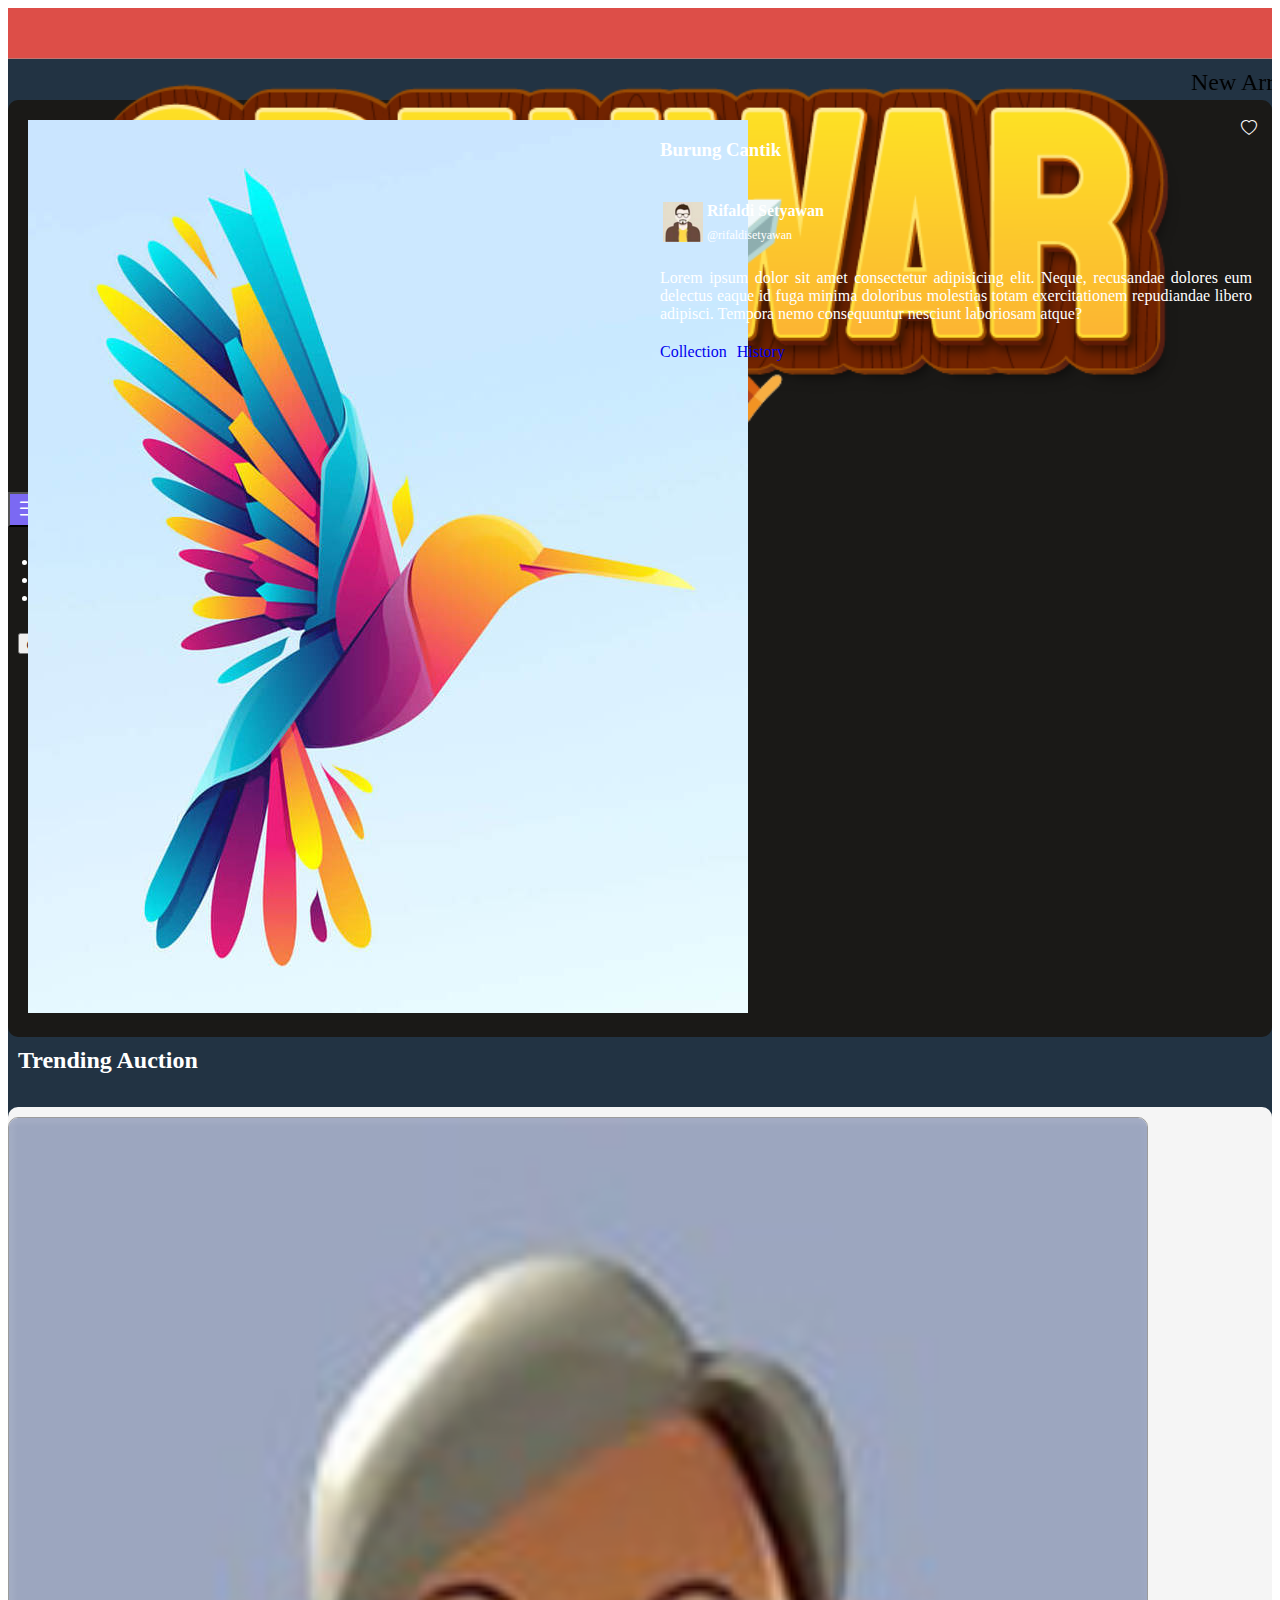
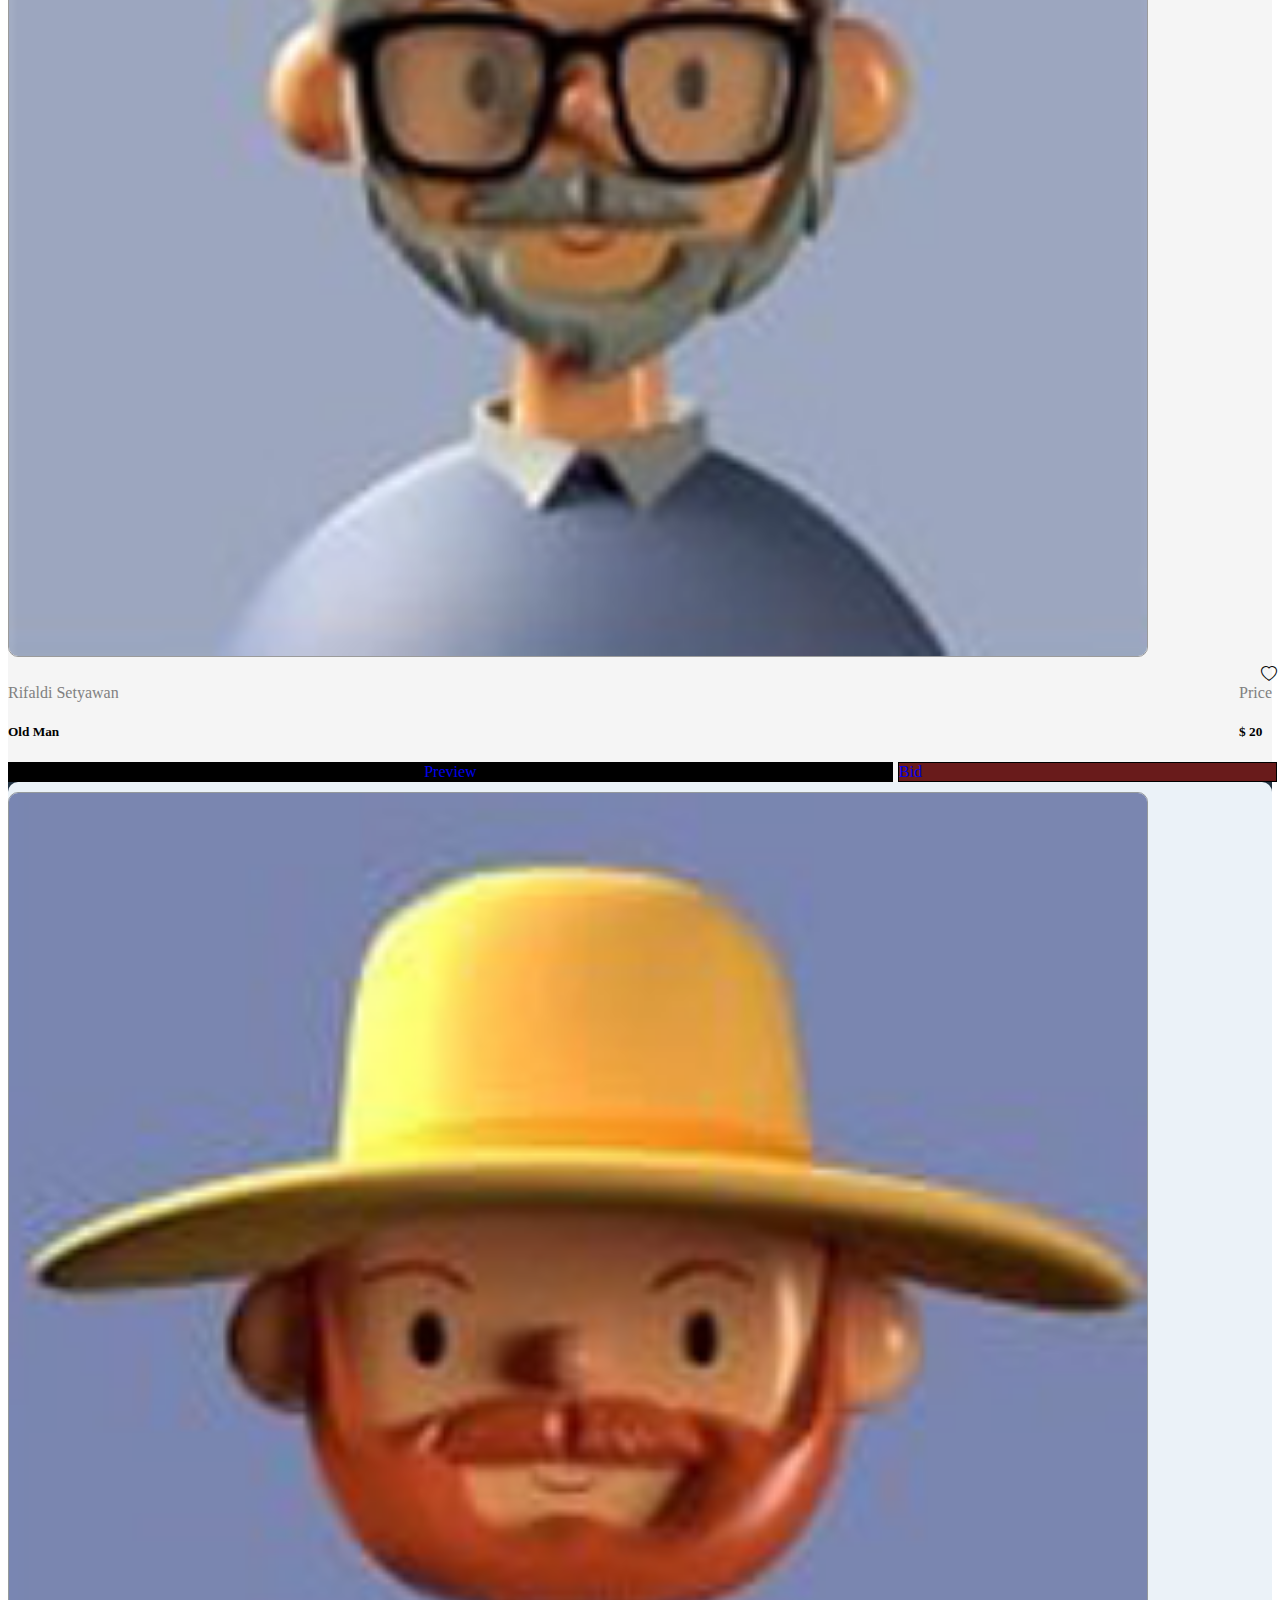
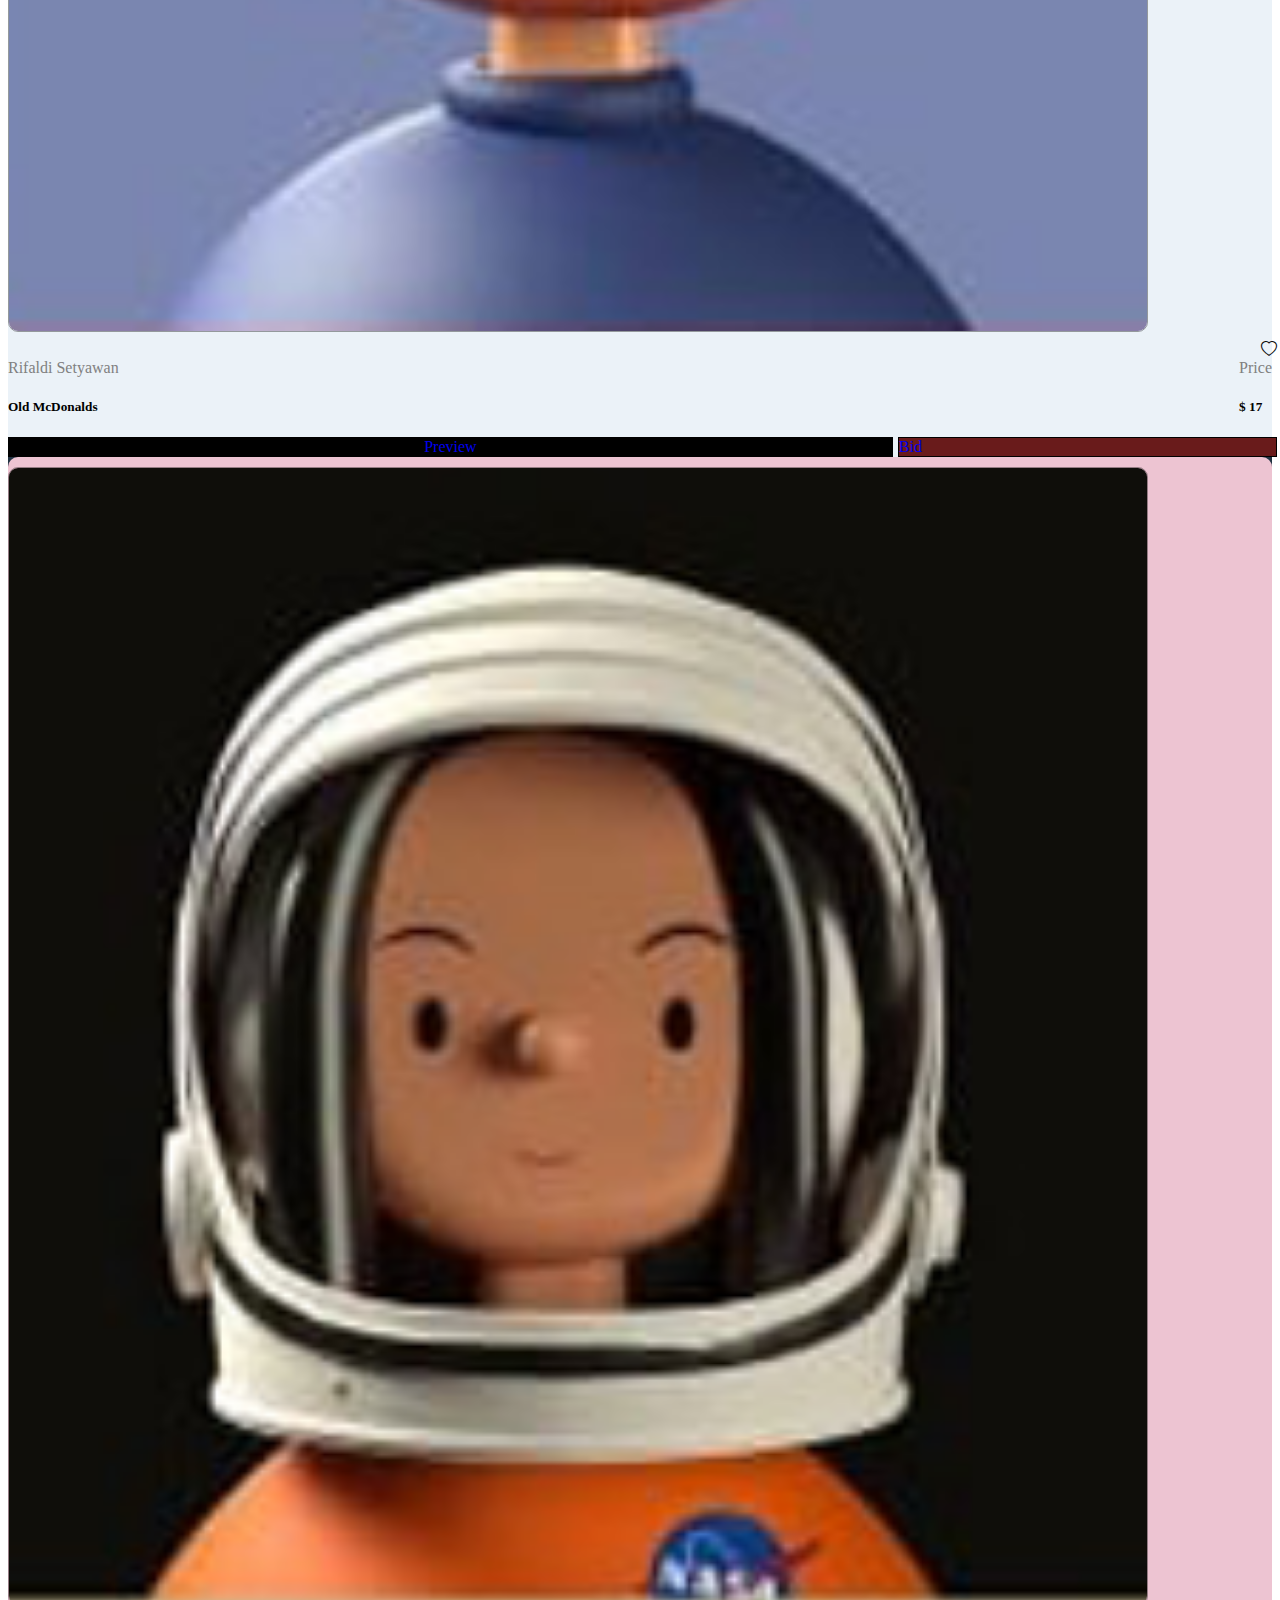
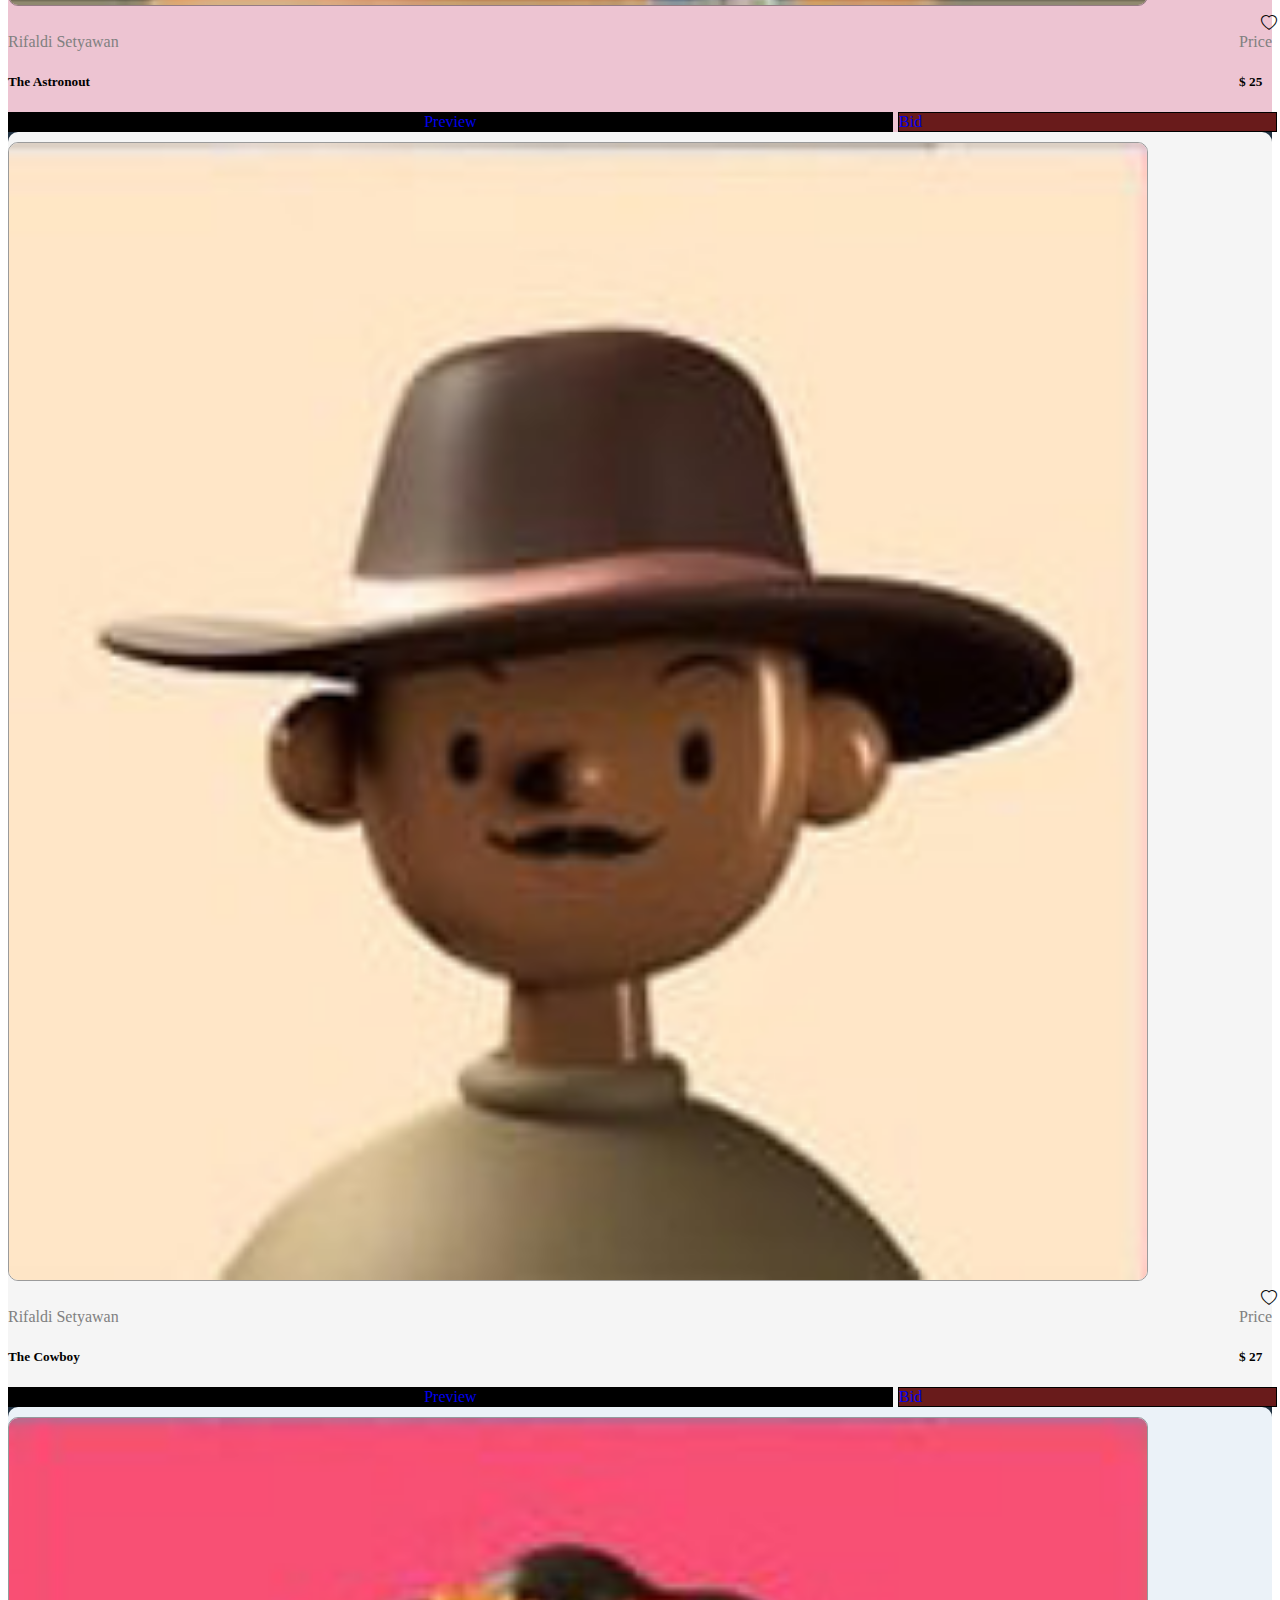
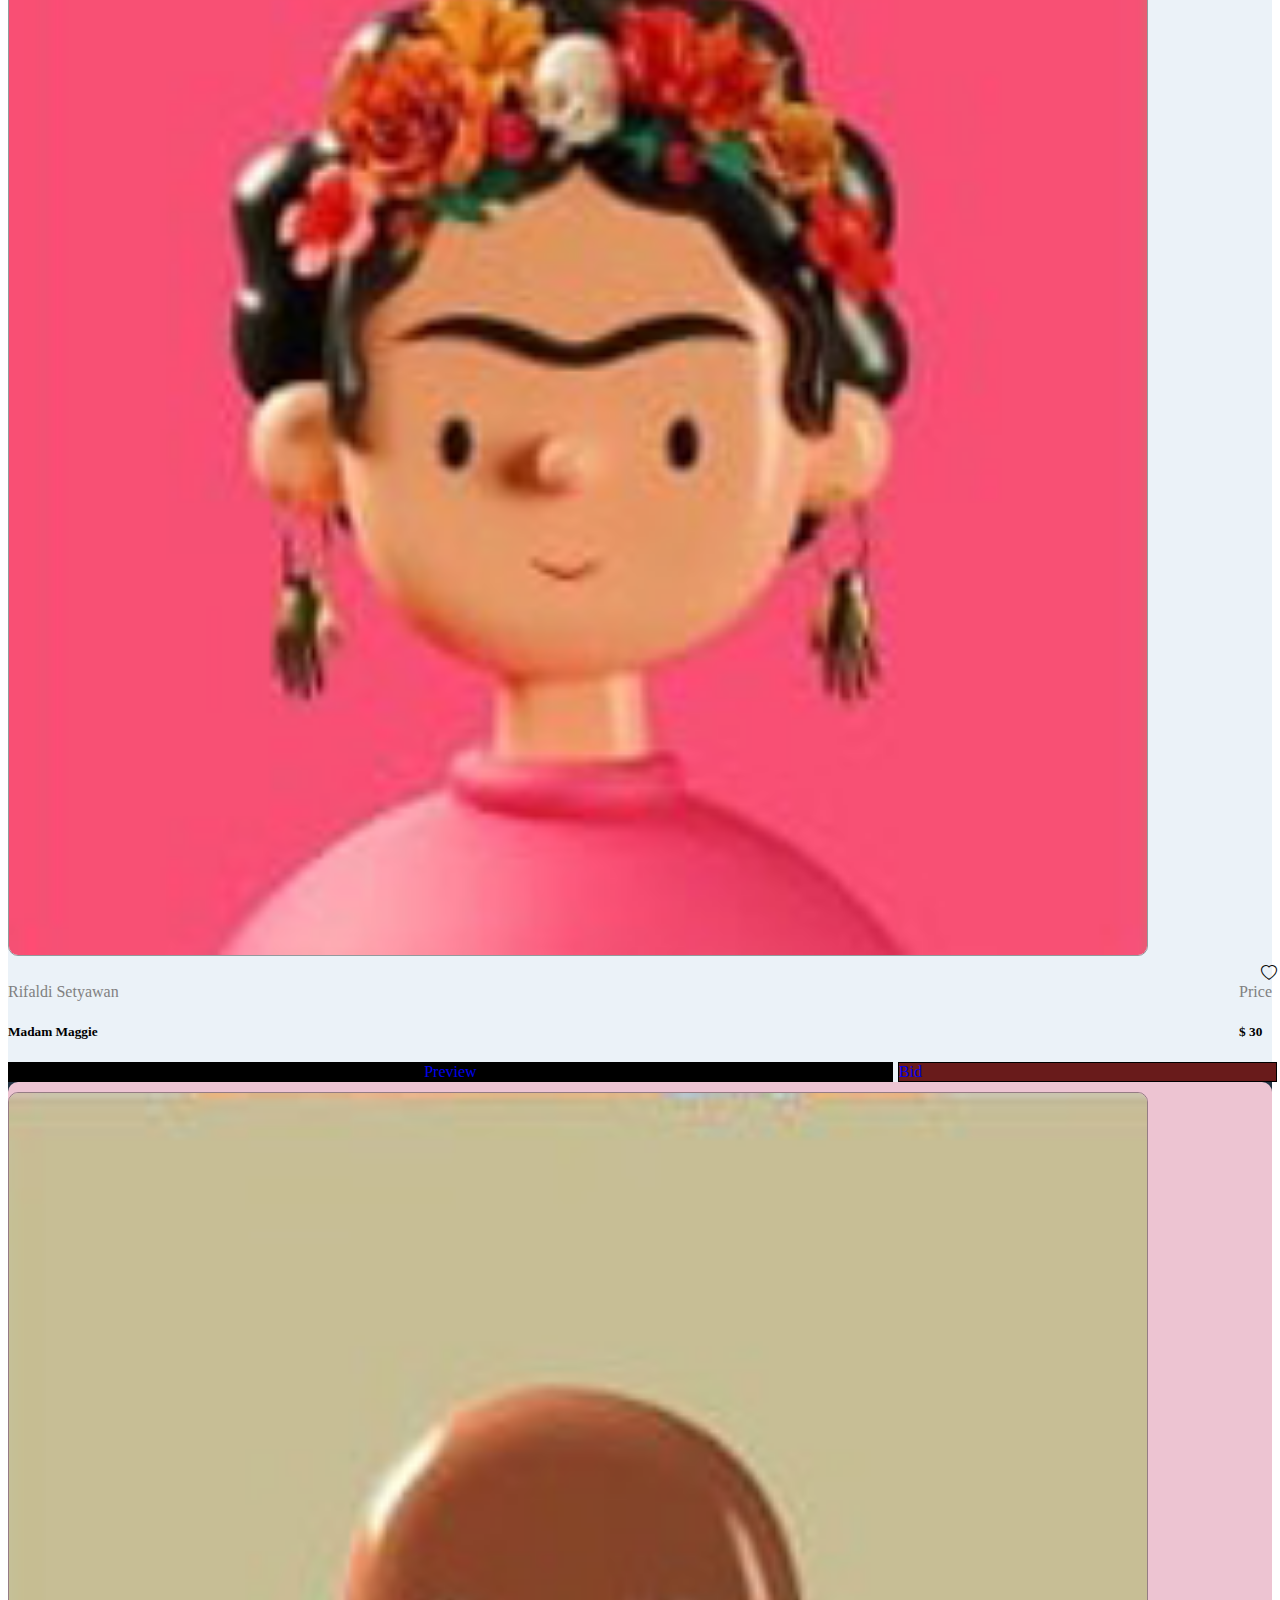
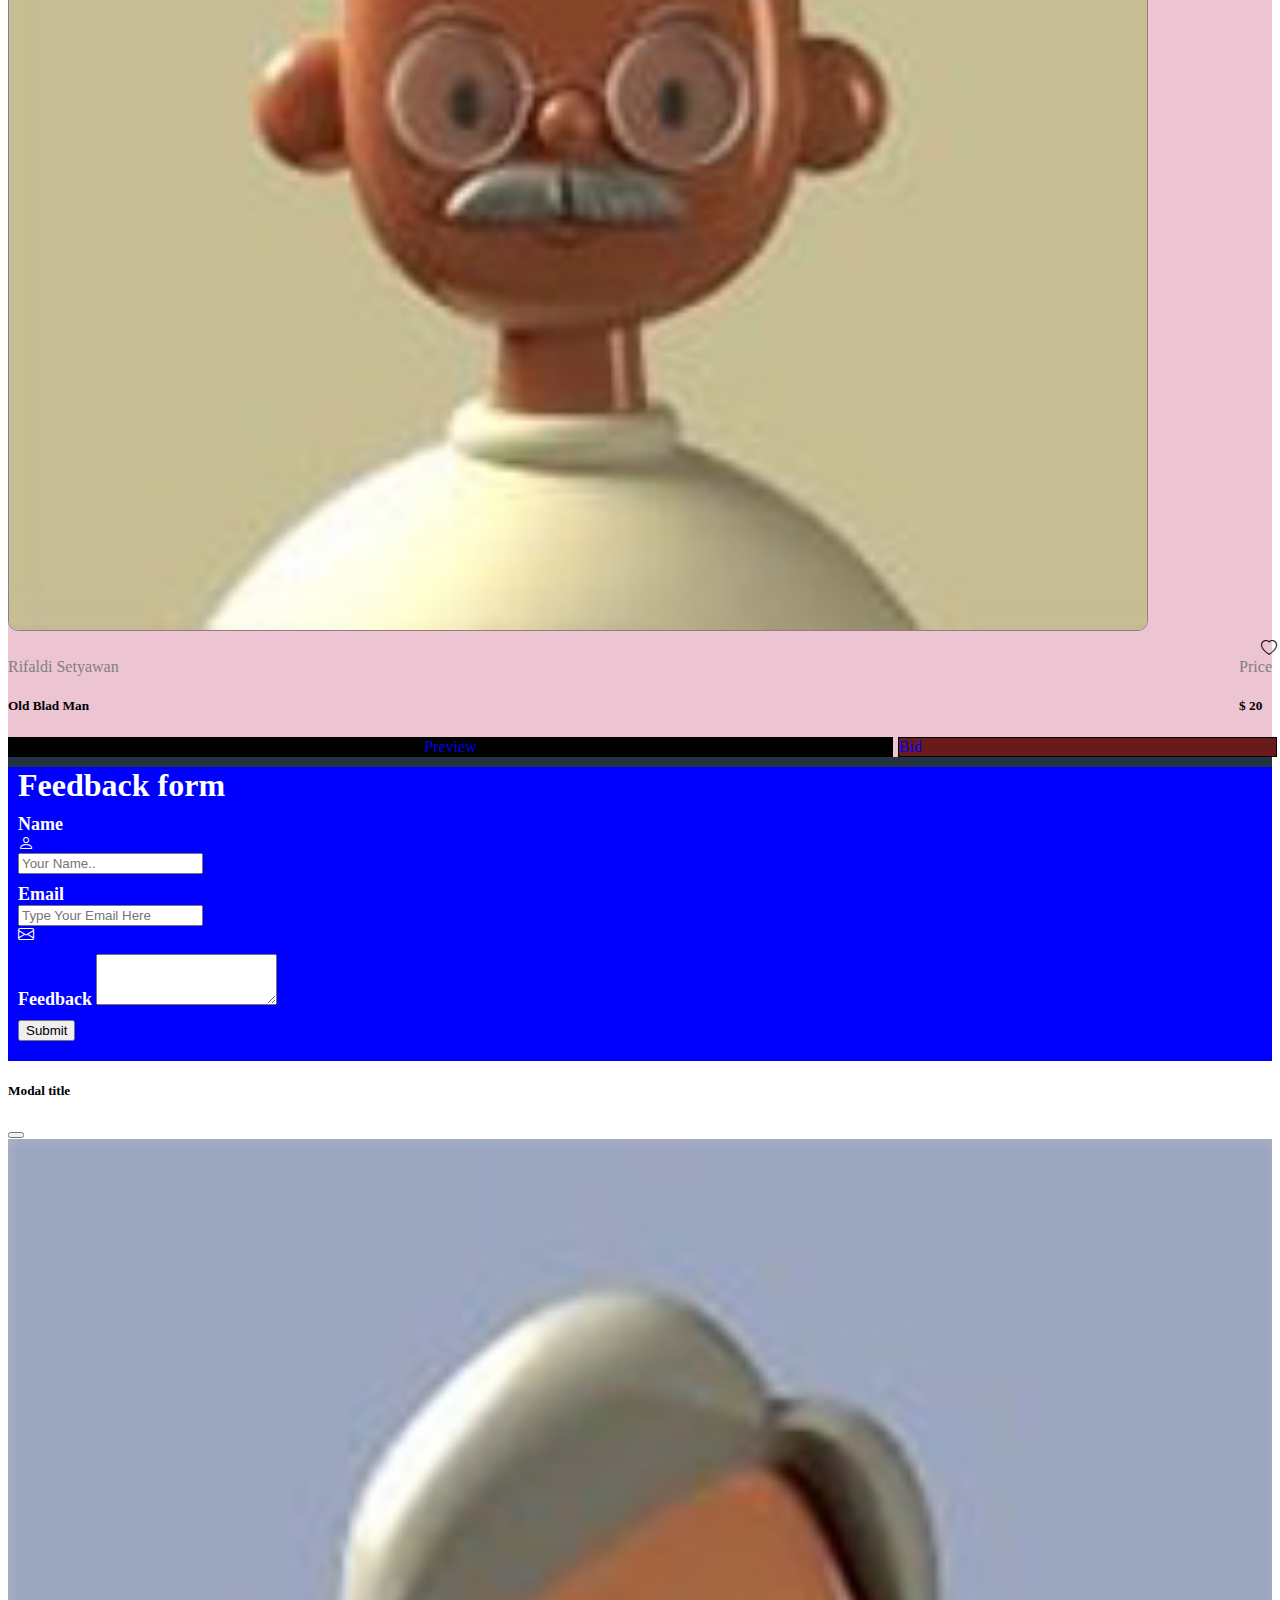
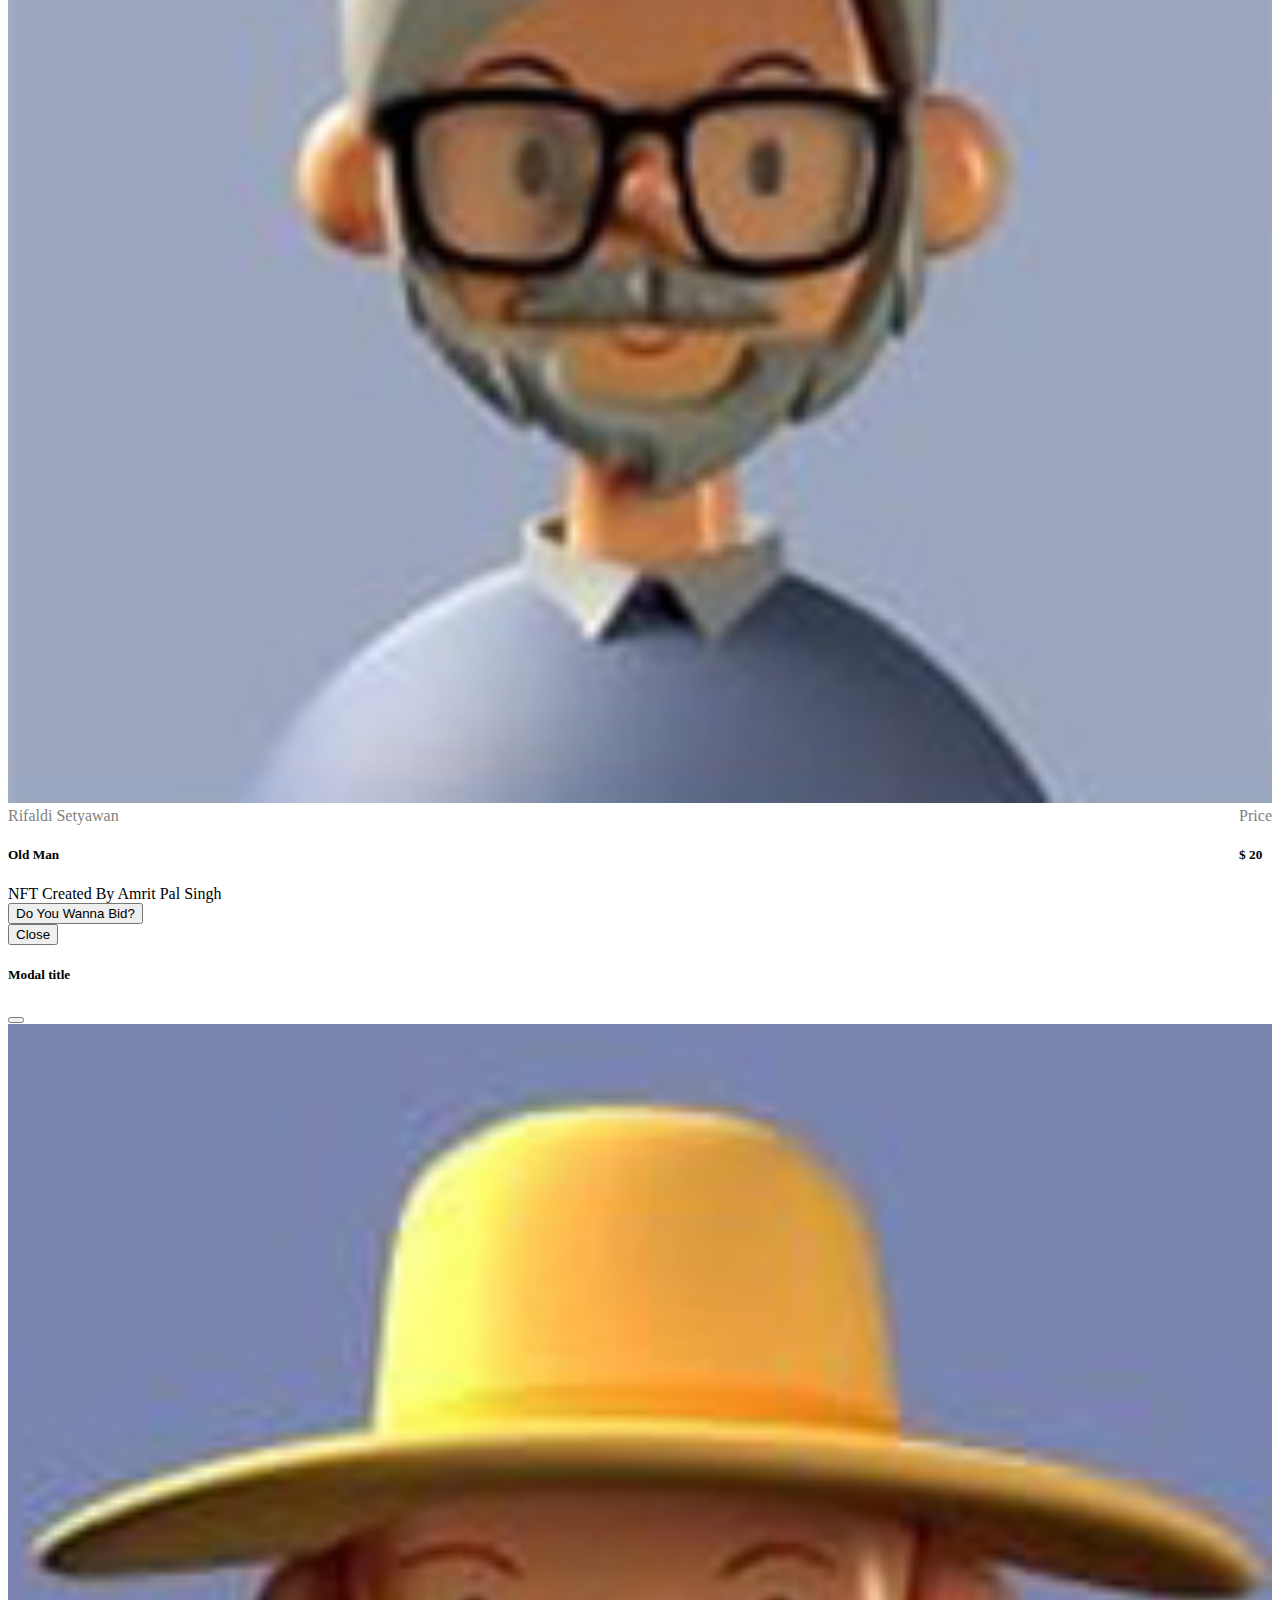
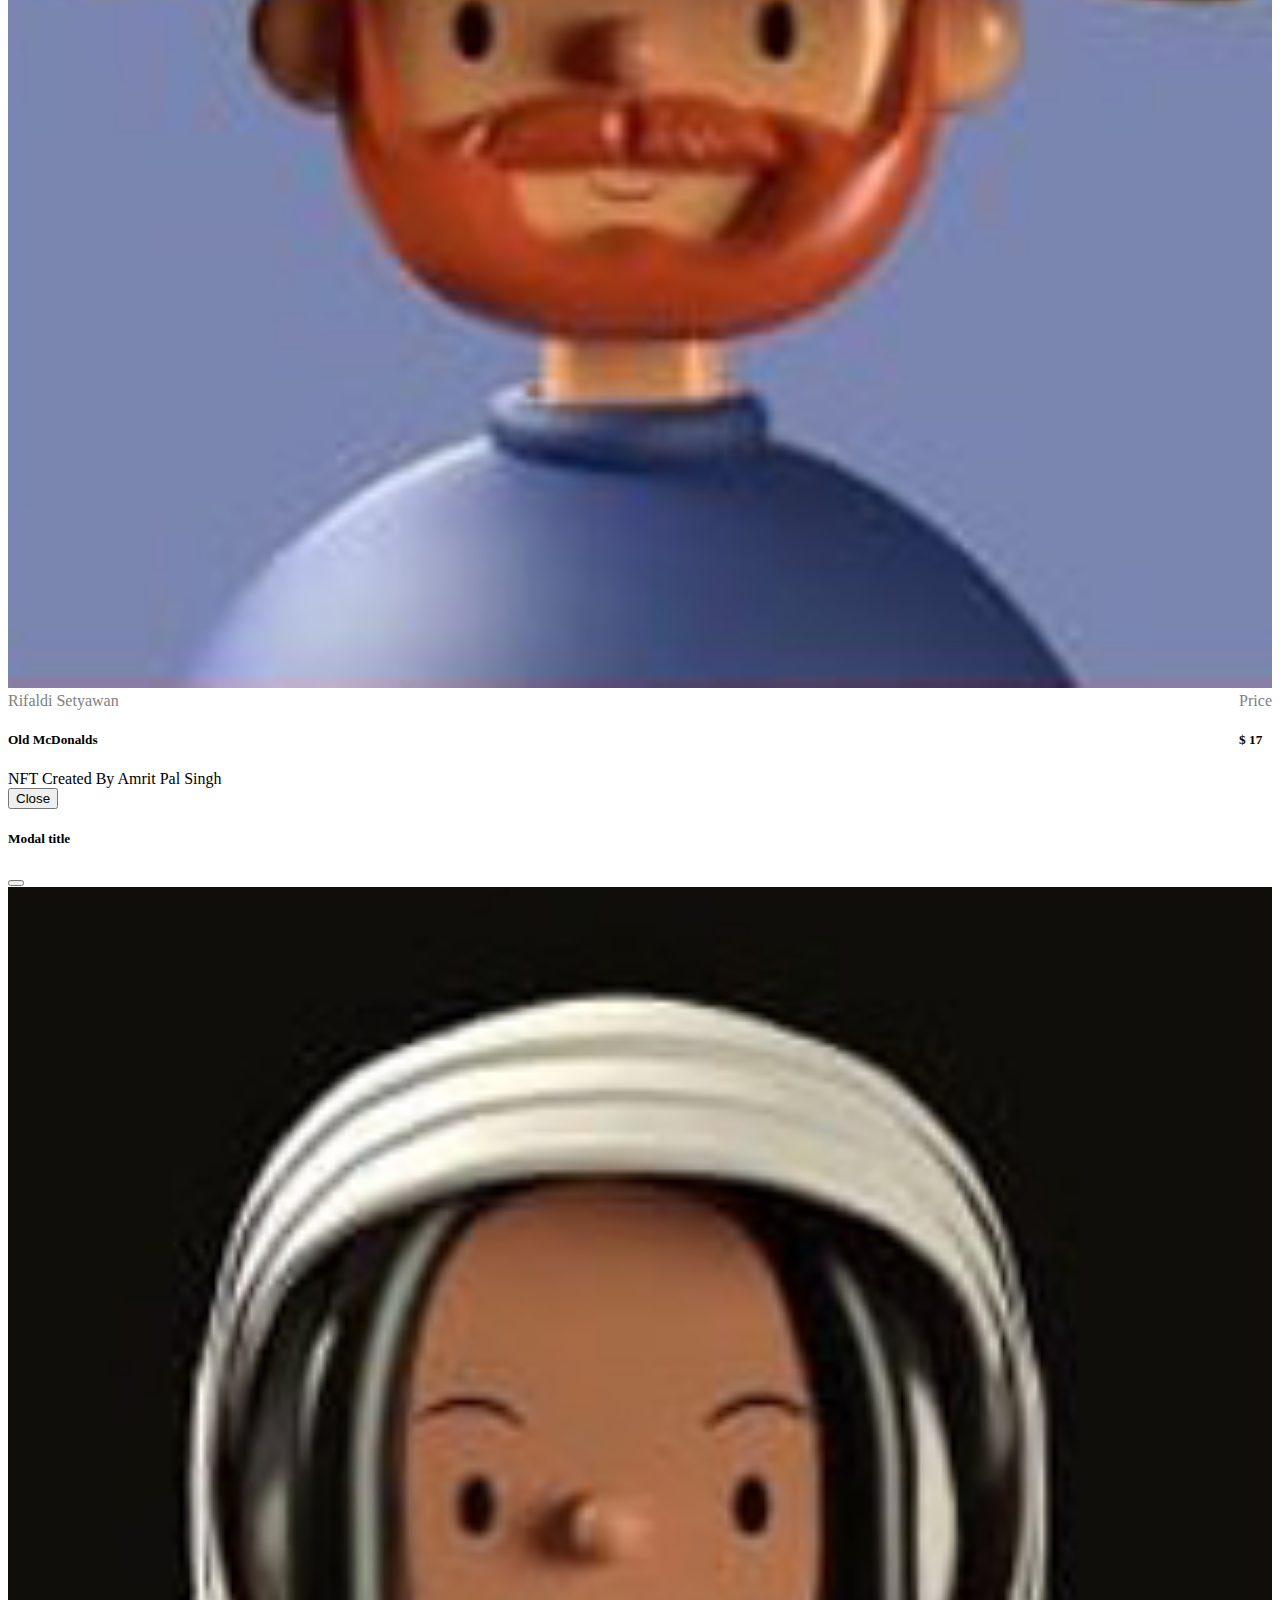
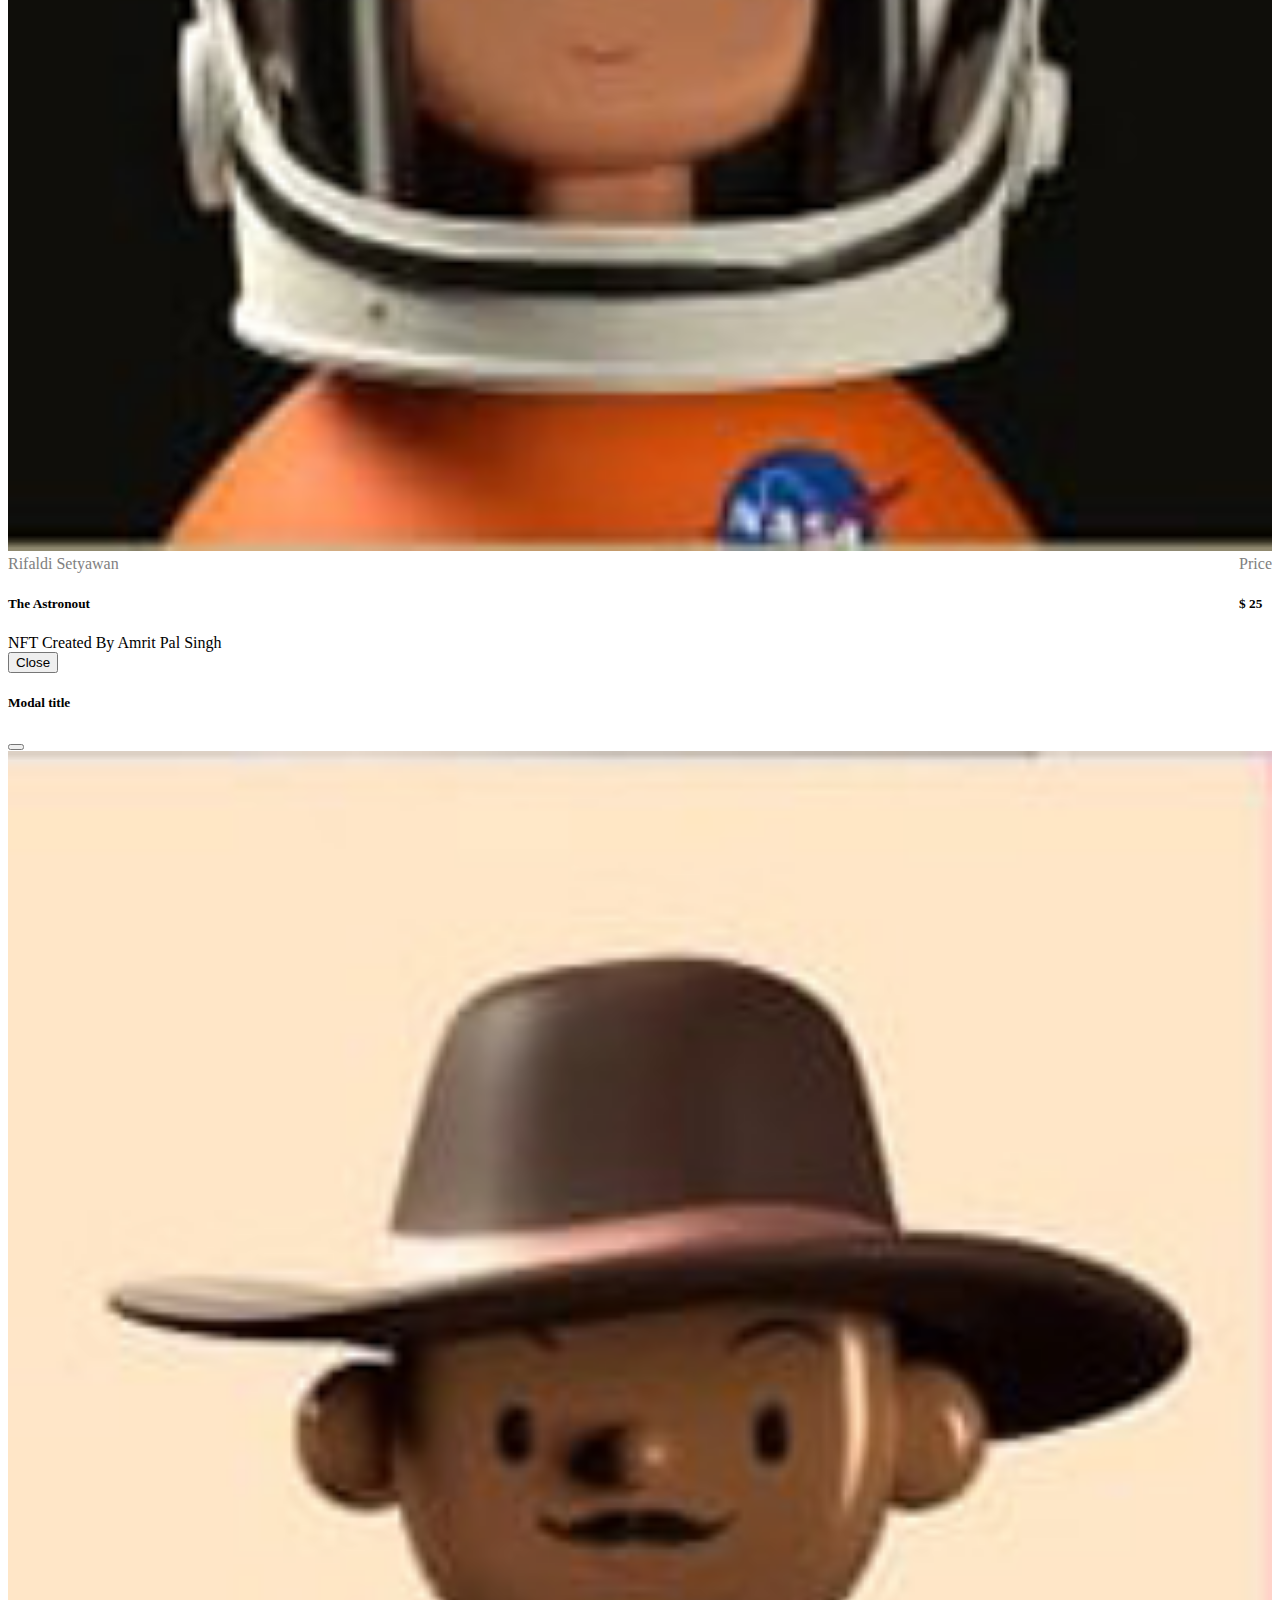
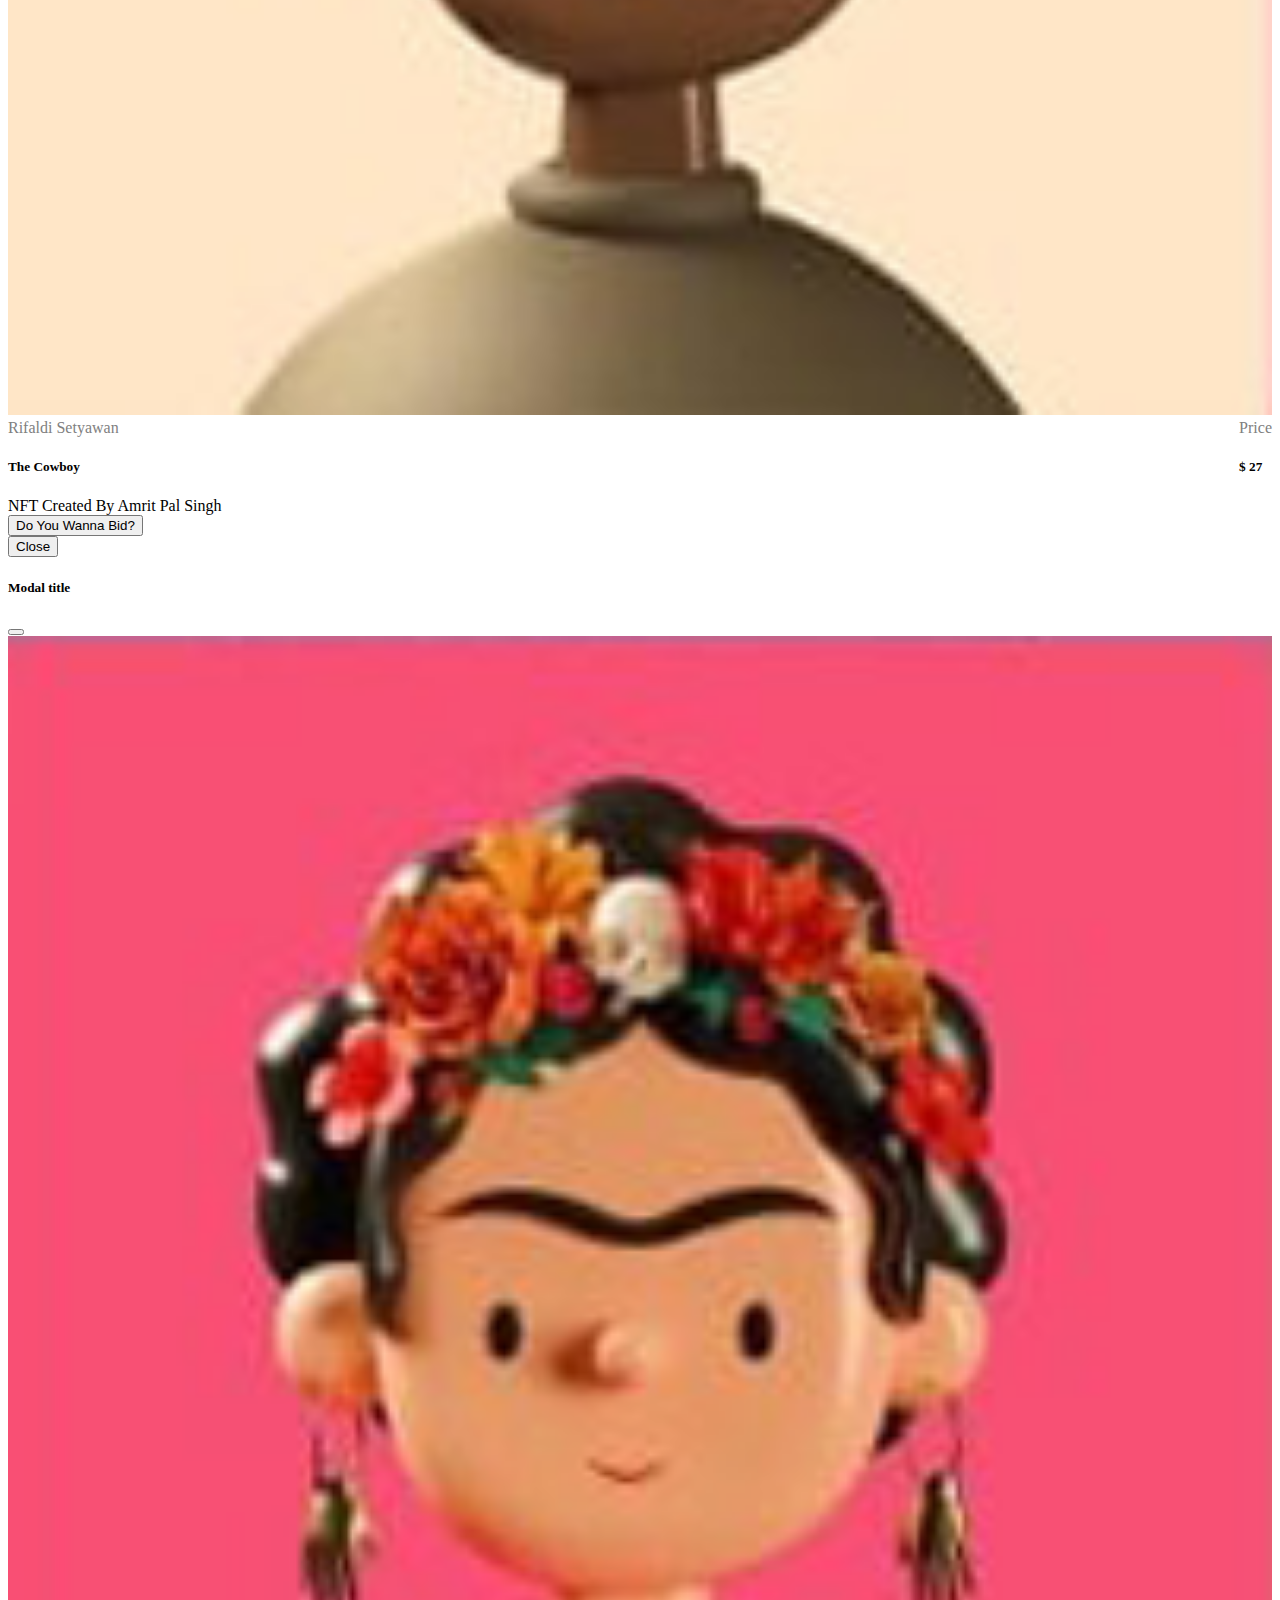
<file: index.html>
<!DOCTYPE html>
<html lang="en">
<head>
    <meta charset="UTF-8">
    <meta http-equiv="X-UA-Compatible" content="IE=edge">
    <meta name="viewport" content="width=device-width, initial-scale=1.0">
    <link href="https://cdn.jsdelivr.net/npm/bootstrap@5.1.3/dist/css/bootstrap.min.css" rel="stylesheet" integrity="sha384-1BmE4kWBq78iYhFldvKuhfTAU6auU8tT94WrHftjDbrCEXSU1oBoqyl2QvZ6jIW3" crossorigin="anonymous">
    <link rel="stylesheet" href="https://cdn.jsdelivr.net/npm/bootstrap-icons@1.8.1/font/bootstrap-icons.css">
    <script src="https://cdn.jsdelivr.net/npm/bootstrap@5.1.3/dist/js/bootstrap.bundle.min.js" integrity="sha384-ka7Sk0Gln4gmtz2MlQnikT1wXgYsOg+OMhuP+IlRH9sENBO0LRn5q+8nbTov4+1p" crossorigin="anonymous"></script>
    <link rel="stylesheet" href="style.css">
    <title>Openwar!</title>
</head>
<body>
    <div class='container-fluid' style="background-color: #223343;">
        <nav class="navbar navbar-expand-lg navbar-light" style=" background-color: #dd4e48; border-bottom: 0.85px rgba(160, 157, 157, 0.493) solid; margin-bottom: 10px;color: white;">
            <div class="container-fluid nav-fluid">
              <a class="navbar-brand" href="#" style="width: 200px;"><Img src="./img/LOGO.png" width="100%"></Img></a>
              <button class="navbar-toggler" type="button" data-bs-toggle="collapse" data-bs-target="#navbarSupportedContent" aria-controls="navbarSupportedContent" aria-expanded="false" aria-label="Toggle navigation" style="background-color: #7b69f3;">
                <span class="bi bi-list" style="color: white; font-size: 25px;"></span>
              </button>
              <div class="collapse navbar-collapse" id="navbarSupportedContent" >
                <ul class="navbar-nav me-auto mb-2 mb-lg-0" style="padding: 10px 30px;">
                  <li class="nav-item">
                    <a class="nav-link active" aria-current="page" href="index.html" >Home</a>
                  </li>
                  <li style="margin-right: 50px;"></li>
                  <li class="nav-item">
                    <a class="nav-link" href="about.html">About Us</a>
                  </li>
                </ul>
                <div class="dropdown" style="margin: 10px;">
                    <button class="btn btn-secondary dropdown-toggle" type="button" id="dropdownMenuButton1" data-bs-toggle="dropdown" aria-expanded="false">
                      @Rifaldisetyawan
                    </button>
                    <ul class="dropdown-menu" aria-labelledby="dropdownMenuButton1">
                      <li><a class="dropdown-item" href="#">Privacy</a></li>
                      <li><a class="dropdown-item" href="#">Setting</a></li>
                      <li><a class="dropdown-item" href="#">Logout</a></li>
                    </ul>
                  </div>
              </div>
              
            </div>
        </nav>
        <div class="alert alert-success" role="alert"><marquee behavior="" direction="" style="font-size: 24px;">New Arrival on January 2022, check it out!</marquee></div>

        <div class='container-fluid' style="margin-bottom: 10px;">
            <div class="row justify-content-start">
                
                <div class="col-lg-8" style="margin-bottom: 10px;" >
                        <div class="container2">
                            <div class="a">
                                <img src="./img/bird-thumbnail.jpg" alt=""  class='img-thumbnail'>
                            </div>
                            <div class="b" style="color: white;">
                              <div class="like">
                                <div style="color: #ffffff" class="like-profil"><h3>Burung Cantik</h3></div>
                                <div class="like-button">
                                  <i class="bi bi-heart"></i>
                                </div>
                              </div>
                              <div style="margin-top: 20px; margin-bottom: 20px;">
                                <table style="color: white; text-align: justify;">
                                  <tr>
                                    <td rowspan="2" style="width: 40px;" cellpadding="10px"><img src="./img/pp.png" alt="" style="width: 100%;" class="img-fluid rounded-circle"></td>
                                    <td style="font-weight: 600; height: 10px;" cellpadding="0px">Rifaldi Setyawan</td>
                                  </tr>
                                  <tr>
                                    <td style="font-size: 12px;">@rifaldisetyawan</td>
                                  </tr>
                                </table>
                              </div>
                              <div style="color: #ffffff; text-align: justify; margin-bottom: 20px;">
                                Lorem ipsum dolor sit amet consectetur adipisicing elit. Neque, recusandae dolores eum delectus eaque id fuga minima doloribus molestias totam exercitationem repudiandae libero adipisci. Tempora nemo consequuntur nesciunt laboriosam atque?
                              </div>
                              <div style="display:flex; justify-self: start;">
                                      
                                <a href="#" class="btn btn-primary btn-block" data-bs-toggle="modal" onclick="myFunction()" style="margin-right: 10px;">Collection</a>
                                <a href="#" class="btn btn-primary  btn-block" data-bs-toggle="modal" onclick="myFunction()" >History</a>
                                </div>
                            </div>
                        </div>
                        <div style="height: 50px; margin-bottom: 10px; border-radius: 10px;">
                          <h2 style="margin: 10px; color: white;">Trending Auction</h2>
                        </div>
                        

                        <div class="row row-cols-1 row-cols-md-3 g-4" >
                          <!-- conten1 -->
                            <div class="col-6">
                                <div class="card c1" style="border-radius: 10px;" >
                                    <img src="./img/nft.png" alt="Burung" width="90%" style="border-radius: 10px; align-self: center; margin-top: 10px; border: 1px solid rgba(0, 0, 0, 0.37)">
                                    <div class="card-body" style="padding-top: 5px;">
                                      <div class="like">
                                        <div class="like-profil">
                                          
                                        </div>
                                        <div class="like-button">
                                          <i class="bi bi-heart"></i>
                                        </div>
                                      </div>
                                      <div class="text-content">
                                        <div class="content-a">
                                          <div>
                                            <div style="color: gray;">Rifaldi Setyawan</div>
                                            <h5>Old Man</h5>
                                          </div>
                                        </div>
                                        <div class="content-b">
                                          <div>
                                            <div style="color: gray;">Price</div>
                                            <h5>$ 20</h5>
                                          </div>
                                        </div>
                                                                               
                                       </div>
                                       <div class="gird-button">
                                        
                                        <a href="#" class="btn btn-primary btn-lg btn-block b1" data-bs-toggle="modal" data-bs-target="#previewmodal" >Preview</a>
                                        <a href="#" class="btn btn-primary btn-lg btn-block b2" data-bs-toggle="modal" onclick="myFunction()" >Bid</a>
                                        </div>
                                    </div>
                                      
                                </div>
                            </div>
                            <!-- konten2 -->
                            <div class="col-6">
                              <div class="card c2" style="border-radius: 10px;" >
                                  <img src="./img/nft2.png" alt="Burung" width="90%" style="border-radius: 10px; align-self: center; margin-top: 10px; border: 1px solid rgba(0, 0, 0, 0.37)">
                                  <div class="card-body" style="padding-top: 5px;">
                                    <div class="like">
                                      <div class="like-profil">
                                        
                                      </div>
                                      <div class="like-button">
                                        <i class="bi bi-heart"></i>
                                      </div>
                                    </div>
                                    <div class="text-content">
                                      <div class="content-a">
                                        <div>
                                          <div style="color: gray;">Rifaldi Setyawan</div>
                                          <h5>Old McDonalds</h5>
                                        </div>
                                      </div>
                                      <div class="content-b">
                                        <div>
                                          <div style="color: gray;">Price</div>
                                          <h5>$ 17</h5>
                                        </div>
                                      </div>
                                                                             
                                     </div>
                                     <div class="gird-button">
                                      
                                      <a href="#" class="btn btn-primary btn-lg btn-block b1 disabled" data-bs-toggle="modal" data-bs-target="#previewmodal2">Preview</a>
                                      <a href="#" class="btn btn-primary btn-lg btn-block b2 disabled" data-bs-toggle="modal" onclick="myFunction()" >Bid</a>
                                      </div>
                                  </div>
                                    
                              </div>
                            </div>
                            <!-- konten3 -->
                            <div class="col-6">
                              <div class="card c3" style="border-radius: 10px;" >
                                  <img src="./img/nft3.png" alt="Burung" width="90%" style="border-radius: 10px; align-self: center; margin-top: 10px; border: 1px solid rgba(0, 0, 0, 0.37)">
                                  <div class="card-body" style="padding-top: 5px;">
                                    <div class="like">
                                      <div class="like-profil">
                                        
                                      </div>
                                      <div class="like-button">
                                        <i class="bi bi-heart"></i>
                                      </div>
                                    </div>
                                    <div class="text-content">
                                      <div class="content-a">
                                        <div>
                                          <div style="color: gray;">Rifaldi Setyawan</div>
                                          <h5>The Astronout</h5>
                                        </div>
                                      </div>
                                      <div class="content-b">
                                        <div>
                                          <div style="color: gray;">Price</div>
                                          <h5>$ 25</h5>
                                        </div>
                                      </div>
                                                                             
                                     </div>
                                     <div class="gird-button">
                                      
                                      <a href="#" class="btn btn-primary btn-lg btn-block b1 disabled" data-bs-toggle="modal" data-bs-target="#previewmodal3" >Preview</a>
                                        <a href="#" class="btn btn-primary btn-lg btn-block b2 disabled" data-bs-toggle="modal" onclick="myFunction()" >Bid</a>
                                      </div>
                                  </div>
                                    
                              </div>
                            </div>
                              <!-- konten4 -->
                              <div class="col-6">
                                <div class="card c1" style="border-radius: 10px;" >
                                    <img src="./img/nft4.png" alt="Burung" width="90%" style="border-radius: 10px; align-self: center; margin-top: 10px; border: 1px solid rgba(0, 0, 0, 0.37)">
                                    <div class="card-body" style="padding-top: 5px;">
                                      <div class="like">
                                        <div class="like-profil">
                                          
                                        </div>
                                        <div class="like-button">
                                          <i class="bi bi-heart"></i>
                                        </div>
                                      </div>
                                      <div class="text-content">
                                        <div class="content-a">
                                          <div>
                                            <div style="color: gray;">Rifaldi Setyawan</div>
                                            <h5>The Cowboy</h5>
                                          </div>
                                        </div>
                                        <div class="content-b">
                                          <div>
                                            <div style="color: gray;">Price</div>
                                            <h5>$ 27</h5>
                                          </div>
                                        </div>
                                                                               
                                       </div>
                                       <div class="gird-button">
                                        
                                        <a href="#" class="btn btn-primary btn-lg btn-block b1 disabled" data-bs-toggle="modal" data-bs-target="#previewmodal4" >Preview</a>
                                        <a href="#" class="btn btn-primary btn-lg btn-block b2 disabled" data-bs-toggle="modal" onclick="myFunction()" >Bid</a>
                                        </div>
                                    </div>
                                      
                                </div>
                            </div>
                              <!-- konten5 -->
                              <div class="col-6">
                                <div class="card c2" style="border-radius: 10px;" >
                                    <img src="./img/nft5.png" alt="Burung" width="90%" style="border-radius: 10px; align-self: center; margin-top: 10px; border: 1px solid rgba(0, 0, 0, 0.37)">
                                    <div class="card-body" style="padding-top: 5px;">
                                      <div class="like">
                                        <div class="like-profil">
                                          
                                        </div>
                                        <div class="like-button">
                                          <i class="bi bi-heart"></i>
                                        </div>
                                      </div>
                                      <div class="text-content">
                                        <div class="content-a">
                                          <div>
                                            <div style="color: gray;">Rifaldi Setyawan</div>
                                            <h5>Madam Maggie</h5>
                                          </div>
                                        </div>
                                        <div class="content-b">
                                          <div>
                                            <div style="color: gray;">Price</div>
                                            <h5>$ 30</h5>
                                          </div>
                                        </div>
                                                                               
                                       </div>
                                       <div class="gird-button">
                                        
                                        <a href="#" class="btn btn-primary btn-lg btn-block b1 disabled" data-bs-toggle="modal" data-bs-target="#previewmodal5" >Preview</a>
                                        <a href="#" class="btn btn-primary btn-lg btn-block b2 disabled" data-bs-toggle="modal" onclick="myFunction()" >Bid</a>
                                        </div>
                                    </div>
                                      
                                </div>
                            </div>
                              <!-- konten6 -->
                              <div class="col-6">
                                <div class="card c3" style="border-radius: 10px;" >
                                    <img src="./img/nft6.png" alt="Burung" width="90%" style="border-radius: 10px; align-self: center; margin-top: 10px; border: 1px solid rgba(0, 0, 0, 0.37)">
                                    <div class="card-body" style="padding-top: 5px;">
                                      <div class="like">
                                        <div class="like-profil">
                                          
                                        </div>
                                        <div class="like-button">
                                          <i class="bi bi-heart"></i>
                                        </div>
                                      </div>
                                      <div class="text-content">
                                        <div class="content-a">
                                          <div>
                                            <div style="color: gray;">Rifaldi Setyawan</div>
                                            <h5>Old Blad Man</h5>
                                          </div>
                                        </div>
                                        <div class="content-b">
                                          <div>
                                            <div style="color: gray;">Price</div>
                                            <h5>$ 20</h5>
                                          </div>
                                        </div>
                                                                               
                                       </div>
                                       <div class="gird-button">
                                        
                                        <a href="#" class="btn btn-primary btn-lg btn-block b1 disabled" data-bs-toggle="modal" data-bs-target="#previewmodal6" >Preview</a>
                                        <a href="#" class="btn btn-primary btn-lg btn-block b2 disabled" data-bs-toggle="modal" onclick="myFunction()" >Bid</a>
                                        </div>
                                    </div>
                                      
                                </div>
                            </div>
                        </div>
                </div>
                
                <div class="col-lg-4 recent-activity" id="activity" style="color: white;">
                    <table class="table table-dark table-hover" style=" width: 100%;">
                      <h3 style="margin-bottom: 20px;">Recent Activity</h>
                        
                        <tbody style="color: #ffffff;">
                            <tr>
                                <td style="width: 60px;"><img src="./img/pp.png" alt="" style="width: 100%;"></td>
                                <td style="font-size: 20px; vertical-align: middle; font-weight: 600;">Rifaldi Setyawan</td>
                                <td style="font-size: 12px; vertical-align: middle;">2 Minutes Ago</td>
                            </tr>
                            <tr>
                              <td style="width: 60px;"><img src="./img/pp.png" alt="" style="width: 100%;"></td>
                              <td style="font-size: 20px; vertical-align: middle; font-weight: 600;">Rifaldi Setyawan</td>
                              <td style="font-size: 12px; vertical-align: middle;">2 Minutes Ago</td>
                            </tr>
                            <tr>
                              <td style="width: 60px;"><img src="./img/pp.png" alt="" style="width: 100%;"></td>
                              <td style="font-size: 20px; vertical-align: middle; font-weight: 600;">Rifaldi Setyawan</td>
                              <td style="font-size: 12px; vertical-align: middle;">2 Minutes Ago</td>
                            </tr>
                            <tr>
                              <td style="width: 60px;"><img src="./img/pp.png" alt="" style="width: 100%;"></td>
                              <td style="font-size: 20px; vertical-align: middle; font-weight: 600;">Rifaldi Setyawan</td>
                              <td style="font-size: 12px; vertical-align: middle;">2 Minutes Ago</td>
                            </tr>
                            <tr>
                              <td style="width: 60px;"><img src="./img/pp.png" alt="" style="width: 100%;"></td>
                              <td style="font-size: 20px; vertical-align: middle; font-weight: 600;">Rifaldi Setyawan</td>
                              <td style="font-size: 12px; vertical-align: middle;">2 Minutes Ago</td>
                            </tr>
                        </tbody>
                                            
                      </table>
                      <div class="d-grid gap-2">
                        <button class="btn btn-primary btn-show"type="button">Show More</button>
                      </div>

                      
                        
                    
                </div>

                
            </div>
        </div>

        <!-- footer -->
        <div class="container-fluid">
          <div class="col-lg-12" id="feedback" style=" background-image: linear-gradient(#dd4e48,black); border-radius: 10px; margin: 2px; color: #ffffff; align-content: center;">
            <h1 style="margin: 10px;">Feedback form</h1>
            <div class="col-lg-8" style="margin: 10px;">
              <form style="padding-bottom:20px;">
                
                <div class="form-group">
                  <label for="exampleInputEmail1">Name</label>
                  <div class="input-group">
                    <div class="input-group-prepend">
                      <div class="input-group-text "><span class="bi bi-person"></span></div>
                    </div>
                    <input type="text" class="form-control" id="inlineFormInputGroupUsername" placeholder="Your Name..">
                  </div>
                </div>
                <div class="form-group">
                  <label for="exampleInputEmail1">Email</label>
                  <div class="input-group">
                    <input type="text" class="form-control" id="inlineFormInputGroupUsername" placeholder="Type Your Email Here">
                    <div class="input-group-prepend">
                      <div class="input-group-text "><span class="bi bi-envelope"></span></div>
                    </div>
                  </div>
                </div>
                <div class="form-group">
                  <label for="exampleFormControlTextarea1">Feedback</label>
                  <textarea class="form-control" id="exampleFormControlTextarea1" rows="3"></textarea>
                </div>
                <button type="submit" class="btn btn-primary">Submit</button>
              </form>
            </div>
          </div>
        
        </div>
          
        
    </div>



                              <!-- Modal -->
                              <div class="modal fade" id="previewmodal" tabindex="-1" aria-labelledby="exampleModalLabel" aria-hidden="true">
                                <div class="modal-dialog">
                                  <div class="modal-content">
                                    <div class="modal-header">
                                      <h5 class="modal-title" id="exampleModalLabel">Modal title</h5>
                                      <button type="button" class="btn-close" data-bs-dismiss="modal" aria-label="Close"></button>
                                    </div>
                                    <div class="modal-body">
                                      <div class="row">
                                        <div class="col-lg-6">
                                          <img src="./img/nft.png" alt="" width="100%">
                                         </div>
                                         <div class="col-lg-6">
                                          <div class="text-content">
                                            <div class="content-a">
                                              <div>
                                                <div style="color: gray;">Rifaldi Setyawan</div>
                                                <h5>Old Man</h5>
                                              </div>
                                            </div>
                                            <div class="content-b">
                                              <div>
                                                <div style="color: gray;">Price</div>
                                                <h5>$ 20</h5>
                                              </div>
                                            </div>
                                           </div>
                                           <div>
                                             NFT Created By Amrit Pal Singh
                                           </div>
                                           <div>
                                             <button class="btn btn-primary" id="modal-bid-button" onclick="bidButton()">Do You Wanna Bid?</button>
                                           </div>
                                           <div id="element-bid">

                                           </div>
                                         </div>
                                      </div>
                                    </div>
                                      
                                    <div class="modal-footer">
                                      <button type="button" class="btn btn-secondary" data-bs-dismiss="modal">Close</button>
                                    </div>
                                  </div>
                                </div>
                              </div>
                              <!-- Modal 2-->
                              <div class="modal fade" id="previewmodal2" tabindex="-1" aria-labelledby="exampleModalLabel" aria-hidden="true">
                                <div class="modal-dialog">
                                  <div class="modal-content">
                                    <div class="modal-header">
                                      <h5 class="modal-title" id="exampleModalLabel">Modal title</h5>
                                      <button type="button" class="btn-close" data-bs-dismiss="modal" aria-label="Close"></button>
                                    </div>
                                    <div class="modal-body">
                                      <div class="row">
                                        <div class="col-lg-6">
                                          <img src="./img/nft2.png" alt="" width="100%">
                                         </div>
                                         <div class="col-lg-6">
                                          <div class="text-content">
                                            <div class="content-a">
                                              <div>
                                                <div style="color: gray;">Rifaldi Setyawan</div>
                                                <h5>Old McDonalds</h5>
                                              </div>
                                            </div>
                                            <div class="content-b">
                                              <div>
                                                <div style="color: gray;">Price</div>
                                                <h5>$ 17</h5>
                                              </div>
                                            </div>
                                           </div>
                                           <div>
                                             NFT Created By Amrit Pal Singh
                                           </div>
                                           
                                         </div>
                                      </div>
                                    </div>
                                      
                                    <div class="modal-footer">
                                      <button type="button" class="btn btn-secondary" data-bs-dismiss="modal">Close</button>
                                    </div>
                                  </div>
                                </div>
                              </div>
                              <!-- Modal 3-->
                              <div class="modal fade" id="previewmodal3" tabindex="-1" aria-labelledby="exampleModalLabel" aria-hidden="true">
                                <div class="modal-dialog">
                                  <div class="modal-content">
                                    <div class="modal-header">
                                      <h5 class="modal-title" id="exampleModalLabel">Modal title</h5>
                                      <button type="button" class="btn-close" data-bs-dismiss="modal" aria-label="Close"></button>
                                    </div>
                                    <div class="modal-body">
                                      <div class="row">
                                        <div class="col-lg-6">
                                          <img src="./img/nft3.png" alt="" width="100%">
                                         </div>
                                         <div class="col-lg-6">
                                          <div class="text-content">
                                            <div class="content-a">
                                              <div>
                                                <div style="color: gray;">Rifaldi Setyawan</div>
                                                <h5>The Astronout</h5>
                                              </div>
                                            </div>
                                            <div class="content-b">
                                              <div>
                                                <div style="color: gray;">Price</div>
                                                <h5>$ 25</h5>
                                              </div>
                                            </div>
                                           </div>
                                           <div>
                                             NFT Created By Amrit Pal Singh
                                           </div>
                                          
                                         </div>
                                      </div>
                                    </div>
                                      
                                    <div class="modal-footer">
                                      <button type="button" class="btn btn-secondary" data-bs-dismiss="modal">Close</button>
                                    </div>
                                  </div>
                                </div>
                              </div>
                              <!-- Modal 4-->
                              <div class="modal fade" id="previewmodal4" tabindex="-1" aria-labelledby="exampleModalLabel" aria-hidden="true">
                                <div class="modal-dialog">
                                  <div class="modal-content">
                                    <div class="modal-header">
                                      <h5 class="modal-title" id="exampleModalLabel">Modal title</h5>
                                      <button type="button" class="btn-close" data-bs-dismiss="modal" aria-label="Close"></button>
                                    </div>
                                    <div class="modal-body">
                                      <div class="row">
                                        <div class="col-lg-6">
                                          <img src="./img/nft4.png" alt="" width="100%">
                                         </div>
                                         <div class="col-lg-6">
                                          <div class="text-content">
                                            <div class="content-a">
                                              <div>
                                                <div style="color: gray;">Rifaldi Setyawan</div>
                                                <h5>The Cowboy</h5>
                                              </div>
                                            </div>
                                            <div class="content-b">
                                              <div>
                                                <div style="color: gray;">Price</div>
                                                <h5>$ 27</h5>
                                              </div>
                                            </div>
                                           </div>
                                           <div>
                                             NFT Created By Amrit Pal Singh
                                           </div>
                                           <div>
                                            <button class="btn btn-primary" id="modal-bid-button" onclick="bidButton()">Do You Wanna Bid?</button>
                                         
                                         </div>
                                      </div>
                                    </div>
                                      
                                    <div class="modal-footer">
                                      <button type="button" class="btn btn-secondary" data-bs-dismiss="modal">Close</button>
                                    </div>
                                  </div>
                                </div>
                              </div>
                              <!-- Modal 5-->
                              <div class="modal fade" id="previewmodal5" tabindex="-1" aria-labelledby="exampleModalLabel" aria-hidden="true">
                                <div class="modal-dialog">
                                  <div class="modal-content">
                                    <div class="modal-header">
                                      <h5 class="modal-title" id="exampleModalLabel">Modal title</h5>
                                      <button type="button" class="btn-close" data-bs-dismiss="modal" aria-label="Close"></button>
                                    </div>
                                    <div class="modal-body">
                                      <div class="row">
                                        <div class="col-lg-6">
                                          <img src="./img/nft5.png" alt="" width="100%">
                                         </div>
                                         <div class="col-lg-6">
                                          <div class="text-content">
                                            <div class="content-a">
                                              <div>
                                                <div style="color: gray;">Rifaldi Setyawan</div>
                                                <h5>Madam Maggie</h5>
                                              </div>
                                            </div>
                                            <div class="content-b">
                                              <div>
                                                <div style="color: gray;">Price</div>
                                                <h5>$ 30</h5>
                                              </div>
                                            </div>
                                           </div>
                                           <div>
                                             NFT Created By Amrit Pal Singh
                                           </div>
                                           
                                         </div>
                                      </div>
                                    </div>
                                      
                                    <div class="modal-footer">
                                      <button type="button" class="btn btn-secondary" data-bs-dismiss="modal">Close</button>
                                    </div>
                                  </div>
                                </div>
                              </div>
                              <!-- Modal 2-->
                              <div class="modal fade" id="previewmodal6" tabindex="-1" aria-labelledby="exampleModalLabel" aria-hidden="true">
                                <div class="modal-dialog">
                                  <div class="modal-content">
                                    <div class="modal-header">
                                      <h5 class="modal-title" id="exampleModalLabel">Modal title</h5>
                                      <button type="button" class="btn-close" data-bs-dismiss="modal" aria-label="Close"></button>
                                    </div>
                                    <div class="modal-body">
                                      <div class="row">
                                        <div class="col-lg-6">
                                          <img src="./img/nft6.png" alt="" width="100%">
                                         </div>
                                         <div class="col-lg-6">
                                          <div class="text-content">
                                            <div class="content-a">
                                              <div>
                                                <div style="color: gray;">Rifaldi Setyawan</div>
                                                <h5>Old Blad Man</h5>
                                              </div>
                                            </div>
                                            <div class="content-b">
                                              <div>
                                                <div style="color: gray;">Price</div>
                                                <h5>$ 20</h5>
                                              </div>
                                            </div>
                                           </div>
                                           <div>
                                             NFT Created By Amrit Pal Singh
                                           </div>
                                           
                                         </div>
                                      </div>
                                    </div>
                                      
                                    <div class="modal-footer">
                                      <button type="button" class="btn btn-secondary" data-bs-dismiss="modal">Close</button>
                                    </div>
                                  </div>
                                </div>
                              </div>
                              
<script src="dom.js"></script>                  
</body>
</html>
</file>
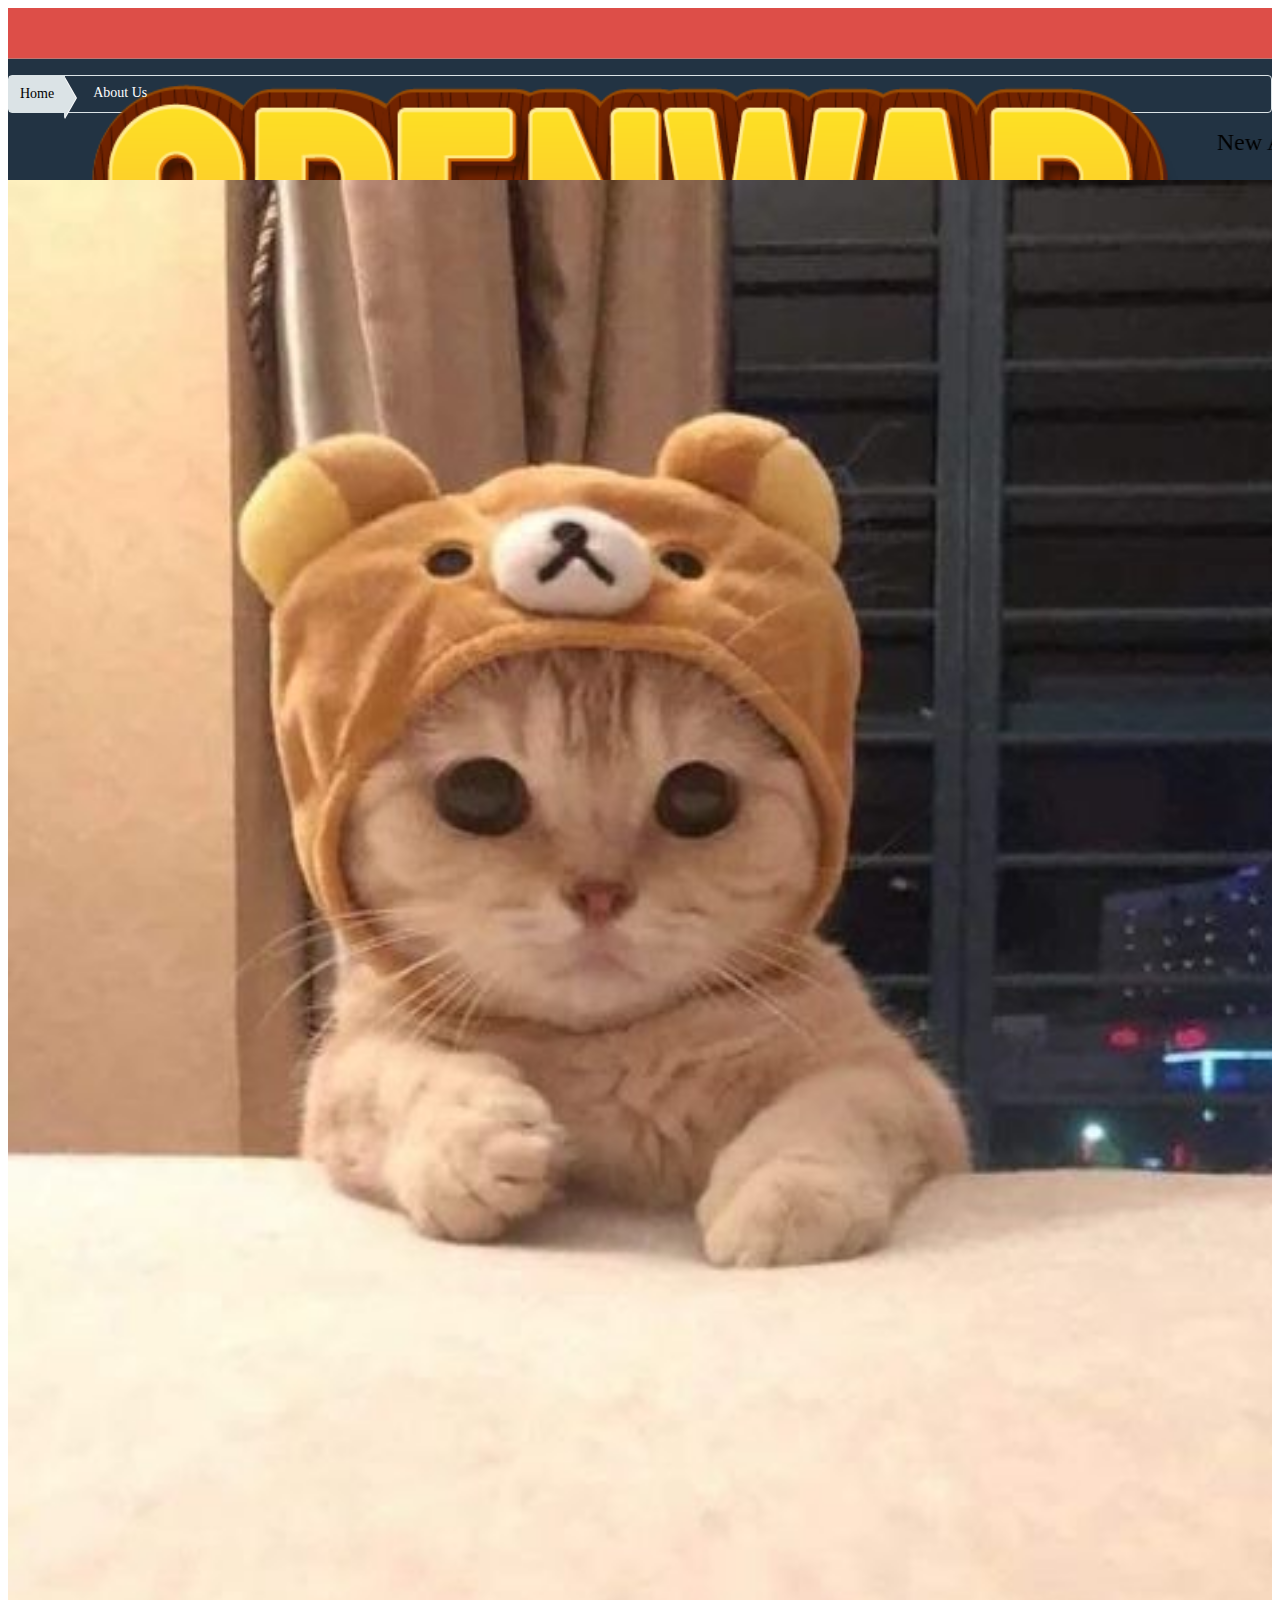
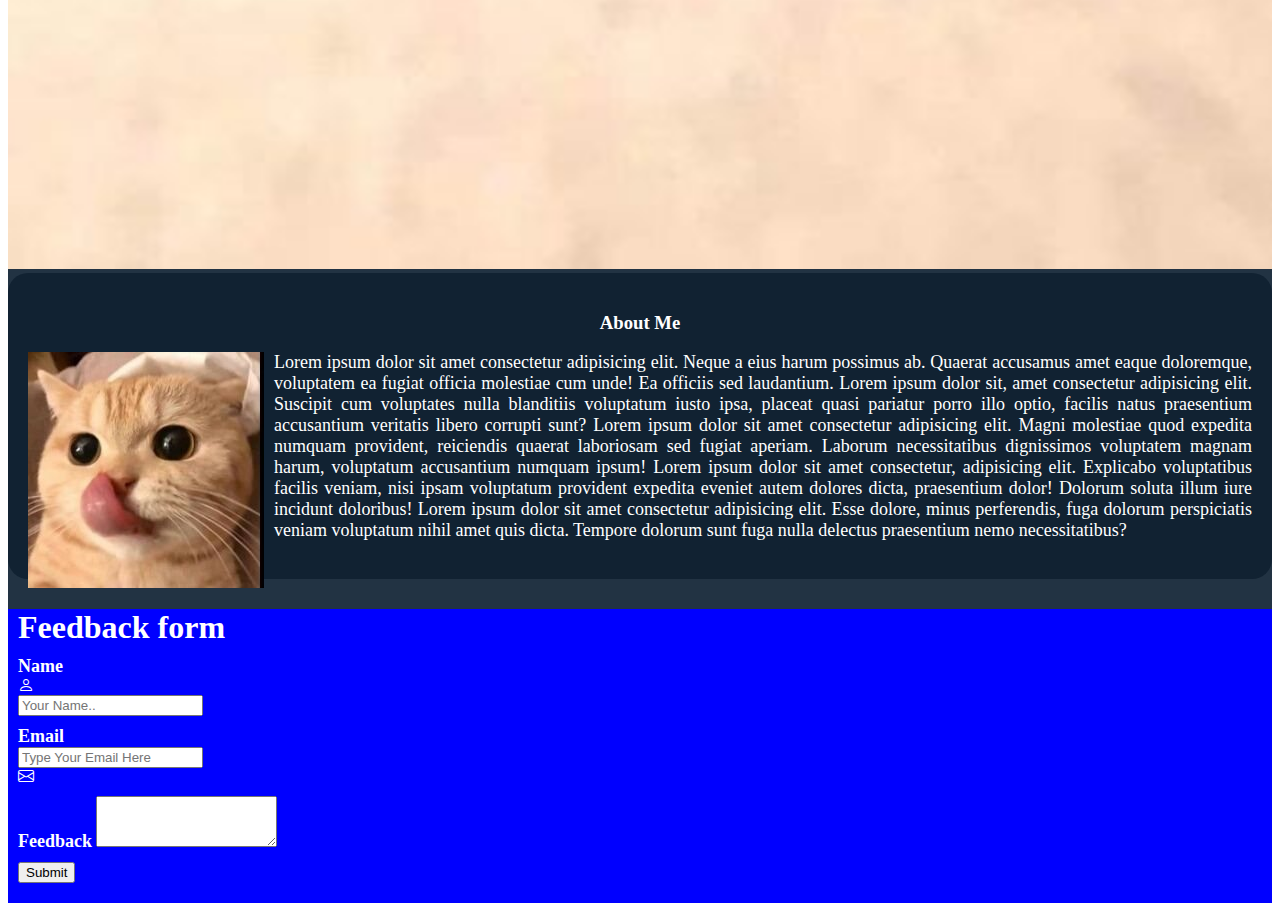
<file: about.html>
<!DOCTYPE html>
<html lang="en">
<head>
    <meta charset="UTF-8">
    <meta http-equiv="X-UA-Compatible" content="IE=edge">
    <meta name="viewport" content="width=device-width, initial-scale=1.0">
    <link href="https://cdn.jsdelivr.net/npm/bootstrap@5.1.3/dist/css/bootstrap.min.css" rel="stylesheet" integrity="sha384-1BmE4kWBq78iYhFldvKuhfTAU6auU8tT94WrHftjDbrCEXSU1oBoqyl2QvZ6jIW3" crossorigin="anonymous">
    <link rel="stylesheet" href="https://cdn.jsdelivr.net/npm/bootstrap-icons@1.8.1/font/bootstrap-icons.css">
    <script src="https://cdn.jsdelivr.net/npm/bootstrap@5.1.3/dist/js/bootstrap.bundle.min.js" integrity="sha384-ka7Sk0Gln4gmtz2MlQnikT1wXgYsOg+OMhuP+IlRH9sENBO0LRn5q+8nbTov4+1p" crossorigin="anonymous"></script>
    <link rel="stylesheet" href="style.css">

    <title>Openwar!</title>
</head>
<body>
    <div class='container-fluid' style="background-color: #223343;">
        <nav class="navbar navbar-expand-lg navbar-light" style=" background-color: #dd4e48; border-bottom: 0.85px rgba(160, 157, 157, 0.493) solid; margin-bottom: 10px;color: white;">
            <div class="container-fluid nav-fluid">
              <a class="navbar-brand" href="#" style="width: 200px;"><Img src="./img/LOGO.png" width="100%"></Img></a>
              <button class="navbar-toggler" type="button" data-bs-toggle="collapse" data-bs-target="#navbarSupportedContent" aria-controls="navbarSupportedContent" aria-expanded="false" aria-label="Toggle navigation" style="background-color: #7b69f3;">
                <span class="bi bi-list" style="color: white; font-size: 25px;"></span>
              </button>
              <div class="collapse navbar-collapse" id="navbarSupportedContent" >
                <ul class="navbar-nav me-auto mb-2 mb-lg-0" style="padding: 10px 30px;">
                  <li class="nav-item">
                    <a class="nav-link active" aria-current="page" href="index.html" >Home</a>
                  </li>
                  <li style="margin-right: 50px;"></li>
                  <li class="nav-item">
                    <a class="nav-link" href="about.html">About Us</a>
                  </li>
                </ul>
                <div class="dropdown" style="margin: 10px;">
                    <button class="btn btn-secondary dropdown-toggle" type="button" id="dropdownMenuButton1" data-bs-toggle="dropdown" aria-expanded="false">
                      @Rifaldisetyawan
                    </button>
                    <ul class="dropdown-menu" aria-labelledby="dropdownMenuButton1">
                      <li><a class="dropdown-item" href="#">Privacy</a></li>
                      <li><a class="dropdown-item" href="#">Setting</a></li>
                      <li><a class="dropdown-item" href="#">Logout</a></li>
                    </ul>
                  </div>
              </div>
              
            </div>
        </nav
        <!-- breadcrum -->
        <nav aria-label="breadcrumb">
            <ol class="breadcrumb breadcrumb-custom">
                <li class="breadcrumb-item"><a href="index.html" data-abc="true">Home</a></li>
                <li class="breadcrumb-item active" aria-current="page"><span style="padding-left: 10px; color: white;">About Us</span></li>
            </ol>
        </nav>
          <!-- alert -->
        <div class="alert alert-success" role="alert"><marquee behavior="" direction="" style="font-size: 24px;">New Arrival on January 2022, check it out!</marquee></div>
        
        <!-- Content -->
        <div class="container-fluid">
            <div class="row justify-content-start" style="padding: 20px 0px;">
                <div class="col-lg-4"><img src="./img/profil.jpg" alt="foto-profil" class=" img-thumbnail" width="100%"></div>
                <div class="col-lg-8" style="border-radius:20px; background-color:#112232;padding: 20px; color: white;">
                    <h3 style=" text-align: center;"><strong>About Me</strong></h3>
                    <img src="./img/kucing.jpg" alt="ini foto" class="img-thumbnail" style="float: left; margin-right: 10px; margin-bottom: 10px;" >
                    <p style="font-size: 18px; text-align: justify;">Lorem ipsum dolor sit amet consectetur adipisicing elit. Neque a eius harum possimus ab. Quaerat accusamus amet eaque doloremque, voluptatem ea fugiat officia molestiae cum unde! Ea officiis sed laudantium.
                        Lorem ipsum dolor sit, amet consectetur adipisicing elit. Suscipit cum voluptates nulla blanditiis voluptatum iusto ipsa, placeat quasi pariatur porro illo optio, facilis natus praesentium accusantium veritatis libero corrupti sunt?
                        Lorem ipsum dolor sit amet consectetur adipisicing elit. Magni molestiae quod expedita numquam provident, reiciendis quaerat laboriosam sed fugiat aperiam. Laborum necessitatibus dignissimos voluptatem magnam harum, voluptatum accusantium numquam ipsum!
                        Lorem ipsum dolor sit amet consectetur, adipisicing elit. Explicabo voluptatibus facilis veniam, nisi ipsam voluptatum provident expedita eveniet autem dolores dicta, praesentium dolor! Dolorum soluta illum iure incidunt doloribus!
                        Lorem ipsum dolor sit amet consectetur adipisicing elit. Esse dolore, minus perferendis, fuga dolorum perspiciatis veniam voluptatum nihil amet quis dicta. Tempore dolorum sunt fuga nulla delectus praesentium nemo necessitatibus?
                    </p>
                </div>
            </div>
        </div>

        <!-- footer -->
        <div class="container-fluid">
          <div class="col-lg-12" id="feedback"  style=" background-image: linear-gradient(#dd4e48,black); border-radius: 10px; margin: 2px; color: #ffffff; align-content: center;">
            <h1 style="margin: 10px;">Feedback form</h1>
            <div class="col-lg-8" style="margin: 10px;">
              <form style="padding-bottom:20px;">
                
                <div class="form-group">
                  <label for="exampleInputEmail1">Name</label>
                  <div class="input-group">
                    <div class="input-group-prepend">
                      <div class="input-group-text "><span class="bi bi-person"></span></div>
                    </div>
                    <input type="text" class="form-control" id="inlineFormInputGroupUsername" placeholder="Your Name..">
                  </div>
                </div>
                <div class="form-group">
                  <label for="exampleInputEmail1">Email</label>
                  <div class="input-group">
                    <input type="text" class="form-control" id="inlineFormInputGroupUsername" placeholder="Type Your Email Here">
                    <div class="input-group-prepend">
                      <div class="input-group-text "><span class="bi bi-envelope"></span></div>
                    </div>
                  </div>
                </div>
                <div class="form-group">
                  <label for="exampleFormControlTextarea1">Feedback</label>
                  <textarea class="form-control" id="exampleFormControlTextarea1" rows="3"></textarea>
                </div>
                <button type="submit" class="btn btn-primary">Submit</button>
              </form>
            </div>
          </div>
        
        </div>
          
        
    </div>

      
    <script src="dom.js"></script>    
</body>
</html>
</file>
<file: style.css>
.container-xxl{
    background-color: azure;
}
.container2 {
    display: grid; 
    grid-auto-flow: column; 
    grid-auto-columns: 2fr 1fr 1fr; 
    grid-auto-rows: 1fr; 
    grid-template-columns: 50% 50%; 
    grid-template-rows: 30%; 
    gap: 0px 0px; 
    grid-template-areas: 
      "a b"; 
    
      background-color: #1a1917;
      border-radius: 10px;
      margin-bottom: 10px;
  }
  .a { 
      padding: 20px;
   }
  .b {
      padding: 20px;
      color: white;
      text-align: center;
   }

/* .container-content{
    display: grid;
    grid-template-columns: repeat(3,20%);
    gap: 20px; */

/* } */
.li1{
    justify-content: end;
}

.text-content {
    display: grid; 
    grid-template-columns: 70% 30%; 
    grid-template-rows: repeat(2, 50%); 
    
  }
  .content-a {
      justify-self: start;
 }
  .content-b { justify-self: end; }

  .container-fluid {
    animation: fadeIn 2s;
    -webkit-animation: fadeIn 2s;
    -moz-animation: fadeIn 2s;
    -o-animation: fadeIn 2s;
    -ms-animation: fadeIn 2s;
  }
  @keyframes fadeIn {
    0% {opacity:0;}
    100% {opacity:1;}
  }

  
  
  @-moz-keyframes fadeIn {
    0% {opacity:0;}
    100% {opacity:1;}
  }
  
  @-webkit-keyframes fadeIn {
    0% {opacity:0;}
    100% {opacity:1;}
  }
  
  @-o-keyframes fadeIn {
    0% {opacity:0;}
    100% {opacity:1;}
  }
  
  @-ms-keyframes fadeIn {
    0% {opacity:0;}
    100% {opacity:1;}
  }

  .form-group{
    margin-bottom: 10px;
}
label{
    font-weight: 700;
    font-size: 18px;
}
.c1{
  background-color: #f5f5f5 ;

}
.c2{
  background-color: #ebf2f8;
}
.c3{
  background-color: #edc4d2;
}

.gird-button
  {
    display: grid; 
    grid-template-columns: 70% 30%; 
    grid-template-rows: 1fr; 
    gap: 0px 5px; 
  }
.b1{
  text-align: center;
  background-color: black;
  border: 1px black solid;
}
.b2{
  background-color: rgb(105, 27, 27);
  border: 1px black solid;
}

.nav-fluid{
  height: 50px;
}
.like{
  display: grid; 
    grid-template-columns: 90% 10%; 
    grid-template-rows: 1fr; 
    gap: 0px 5px; 
}
.like-profil{
  justify-self: start;
}
.like-button{
  justify-self: end;
}
@media (max-width:865px){
  .gird-button
  {
    display: grid; 
  grid-template-columns: 100%; 
  grid-template-rows: repeat(2, 1fr); 
  gap: 10px 10px; 
  }
  .recent-activity{
    display: none;
  }
  .btn-show{
    display: none;
  }
  .nav-fluid{
    height: 100%;
  }
}
.breadcrumb.breadcrumb-custom {
     padding: 0 0;
     border-color: #dbe3e6
 }

 .breadcrumb {
     border: 1px solid #f3f3f3
 }

 .breadcrumb {
     display: flex;
     flex-wrap: wrap;
     padding: 0.56rem 1.13rem;
     margin-bottom: 1rem;
     list-style: none;
     background-color: transparent;
     border-radius: 0.25rem
 }

 nav {
     display: block
 }

 .breadcrumb.breadcrumb-custom .breadcrumb-item {
     font-size: 0.875rem;
     background: #dbe3e6;
     padding: 0.56rem 10px;
     color: #000;
     display: inline-block;
     vertical-align: top
 }

 .breadcrumb.breadcrumb-custom .breadcrumb-item:before {
     content: ""
 }

 .breadcrumb.breadcrumb-custom .breadcrumb-item a {
     position: relative;
     color: inherit;
     border: 1px solid #dbe3e6;
     display: inline-block;
     vertical-align: top
 }

 .breadcrumb.breadcrumb-custom .breadcrumb-item a:before {
     right: -22px;
     z-index: 3;
     border-left-color: #dbe3e6;
     border-left-style: solid;
     border-left-width: 12px
 }

 .breadcrumb.breadcrumb-custom .breadcrumb-item a:after {
     border-top: 21px solid transparent;
     border-bottom: 22px solid transparent;
     border-left: 12px solid #ffffff;
     top: -9px;
     right: -23px
 }

 .breadcrumb.breadcrumb-custom .breadcrumb-item:last-child {
     background: transparent
 }

 .breadcrumb.breadcrumb-custom .breadcrumb-item:before {
     content: ""
 }

 .breadcrumb.breadcrumb-custom .breadcrumb-item a:before,
 .breadcrumb.breadcrumb-custom .breadcrumb-item a:after {
     position: absolute;
     top: -9px;
     width: 0;
     height: 0;
     content: "";
     border-top: 21px solid transparent;
     border-bottom: 21px solid transparent
 }

 a:link {
     text-decoration: none
 }

 .breadcrumb-item+.breadcrumb-item::before {
     display: inline-block;
     padding-right: 0.5rem;
     color: #6c757d
 }
</file>
